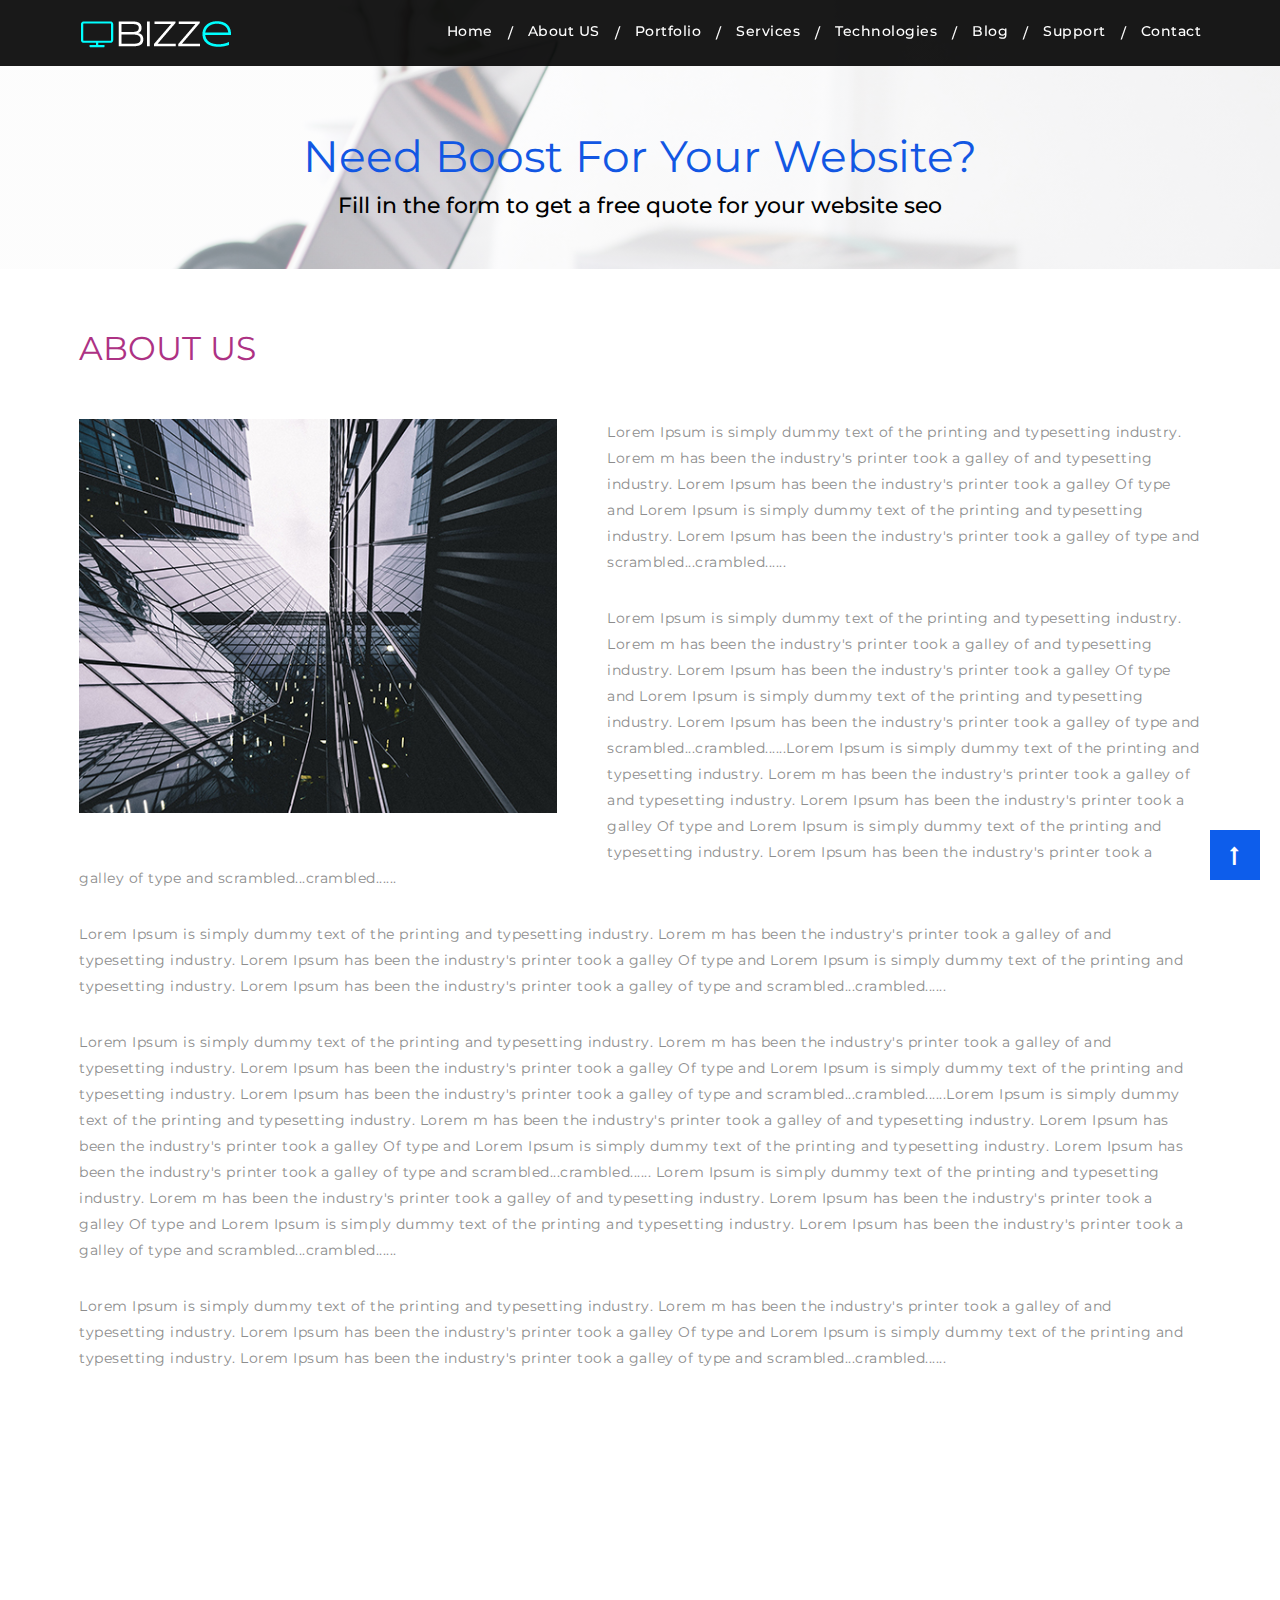
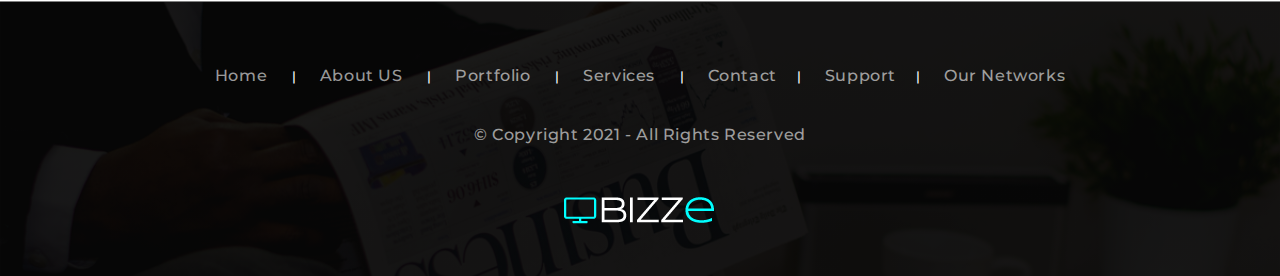
<file: about.html>
<!doctype html>
<html lang="en">

<head>
    <!-- Required meta tags -->
    <meta charset="utf-8">
    <meta name="viewport" content="width=device-width, initial-scale=1, shrink-to-fit=no">
    <meta name="description" content="">
    <meta name="author" content="">
    <title>Service-Company-Website</title>
    <!-- Bootstrap CSS -->
    <link rel="stylesheet" href="https://maxcdn.bootstrapcdn.com/bootstrap/4.0.0/css/bootstrap.min.css" integrity="sha384-Gn5384xqQ1aoWXA+058RXPxPg6fy4IWvTNh0E263XmFcJlSAwiGgFAW/dAiS6JXm" crossorigin="anonymous">
    <link rel="stylesheet" href="https://cdnjs.cloudflare.com/ajax/libs/font-awesome/4.7.0/css/font-awesome.min.css">
    <link href="https://fonts.googleapis.com/css?family=Montserrat:100,200,300,400,500,600,700|Playfair+Display:400,700,900" rel="stylesheet">
    <link href="https://fonts.googleapis.com/css?family=Changa+One|Montserrat:100,100i,200,200i,300,300i,400,400i,500,600,700,800" rel="stylesheet">
    <link rel="stylesheet" href="http://cdnjs.cloudflare.com/ajax/libs/font-awesome/4.1.0/css/font-awesome.min.css" />
    <link rel="stylesheet" href="css/animate.css">
    <link rel="stylesheet" href="css/main.css">

</head>

<body>
    <!-- Nav-bar -->
    <nav class="navbar navbar-expand-md navbar-dark fixed-top">
        <div class="gradient"></div>
        <!-- Container -->
        <div class="container">
            <a class="navbar-brand" href="index.html">
                <img src="images/logo.png" alt="">
            </a>
            <button class="navbar-toggler" type="button" data-toggle="collapse" data-target="#navbarCollapse" aria-controls="navbarCollapse" aria-expanded="false" aria-label="Toggle navigation">
              <span><i class="fa fa-align-right" aria-hidden="true"></i></span>
            </button>
            <div class="collapse navbar-collapse" id="navbarCollapse">
                <ul class="navbar-nav ml-auto">
                    <li class="nav-item active">
                        <a class="nav-link" href="index.html">Home <span class="sr-only">(current)</span></a>
                    </li>
                    <li class="hidden">/</li>
                    <li class="nav-item">
                        <a class="nav-link" href="about.html">About US</a>
                    </li>
                    <li class="hidden">/</li>
                    <li class="nav-item">
                        <a class="nav-link" href="portfolio.html">Portfolio</a>
                    </li>
                    <li class="hidden">/</li>
                    <li class="nav-item">
                        <a class="nav-link" href="services.html">Services</a>
                    </li>
                    <li class="hidden">/</li>
                    <li class="nav-item">
                        <a class="nav-link" href="technology.html">Technologies</a>
                    </li>
                    <li class="hidden">/</li>
                    <li class="nav-item">
                        <a class="nav-link" href="blog.html">blog</a>
                    </li>
                    <li class="hidden">/</li>
                    <li class="nav-item">
                        <a class="nav-link" href="support.html">Support</a>
                    </li>
                    <li class="hidden">/</li>
                    <li class="nav-item">
                        <a class="nav-link" href="contact.html">Contact</a>
                    </li>
                </ul>
            </div>
        </div>
        <!-- /. Container -->
    </nav>

    <div class="another">
        <div class="gradient"></div>
        <div class="container">
            <div class="row">
                <div class="col-md-12">
                    <h1 data-aos="fade-right" data-aos-duration="500">Need Boost For Your Website?</h1>
                    <h2 data-aos="fade-left" data-aos-duration="500">Fill in the form to get a free quote for your website seo</h2>
                </div>
            </div>
        </div>
    </div>
    <!-- About Section Start -->
    <div id="about-us">
        <div class="container">
            <div class="row">
                <div class="col-md-12">
                    <h3>About us</h3>
                    <img src="images/about.jpg" alt="about-bg" class="thumbnail image">
                    <p>Lorem Ipsum is simply dummy text of the printing and typesetting industry. Lorem m has been the industry's printer took a galley of and typesetting industry. Lorem Ipsum has been the industry's printer took a galley Of type and Lorem Ipsum is simply dummy text of the printing and typesetting industry. Lorem Ipsum has been the industry's printer took a galley of type and scrambled...crambled......</p>
                    <p>Lorem Ipsum is simply dummy text of the printing and typesetting industry. Lorem m has been the industry's printer took a galley of and typesetting industry. Lorem Ipsum has been the industry's printer took a galley Of type and Lorem Ipsum is simply dummy text of the printing and typesetting industry. Lorem Ipsum has been the industry's printer took a galley of type and scrambled...crambled......Lorem Ipsum is simply dummy text of the printing and typesetting industry. Lorem m has been the industry's printer took a galley of and typesetting industry. Lorem Ipsum has been the industry's printer took a galley Of type and Lorem Ipsum is simply dummy text of the printing and typesetting industry. Lorem Ipsum has been the industry's printer took a galley of type and scrambled...crambled......</p>
                    <p>Lorem Ipsum is simply dummy text of the printing and typesetting industry. Lorem m has been the industry's printer took a galley of and typesetting industry. Lorem Ipsum has been the industry's printer took a galley Of type and Lorem Ipsum is simply dummy text of the printing and typesetting industry. Lorem Ipsum has been the industry's printer took a galley of type and scrambled...crambled......</p>
                    <p>Lorem Ipsum is simply dummy text of the printing and typesetting industry. Lorem m has been the industry's printer took a galley of and typesetting industry. Lorem Ipsum has been the industry's printer took a galley Of type and Lorem Ipsum is simply dummy text of the printing and typesetting industry. Lorem Ipsum has been the industry's printer took a galley of type and scrambled...crambled......Lorem Ipsum is simply dummy text of the printing and typesetting industry. Lorem m has been the industry's printer took a galley of and typesetting industry. Lorem Ipsum has been the industry's printer took a galley Of type and Lorem Ipsum is simply dummy text of the printing and typesetting industry. Lorem Ipsum has been the industry's printer took a galley of type and scrambled...crambled...... Lorem Ipsum is simply dummy text of the printing and typesetting industry. Lorem m has been the industry's printer took a galley of and typesetting industry. Lorem Ipsum has been the industry's printer took a galley Of type and Lorem Ipsum is simply dummy text of the printing and typesetting industry. Lorem Ipsum has been the industry's printer took a galley of type and scrambled...crambled......</p>
                    <p>Lorem Ipsum is simply dummy text of the printing and typesetting industry. Lorem m has been the industry's printer took a galley of and typesetting industry. Lorem Ipsum has been the industry's printer took a galley Of type and Lorem Ipsum is simply dummy text of the printing and typesetting industry. Lorem Ipsum has been the industry's printer took a galley of type and scrambled...crambled......</p>
                </div>
            </div>
        </div>
    </div>
    <!-- About Section End -->

    <!-- Footer -->
    <footer class="page-footer">
        <div class="gradient"></div>
        <!-- Footer Links -->
        <!-- Container -->
        <div class="container">

            <!-- Grid row-->
            <div class="row text-center d-flex justify-content-center">

                <!-- Grid column -->
                <div class="col-md-12">
                    <ul>
                        <li><a href="index.html">Home </a></li>
                        <li><a href="index.html">About US </a></li>
                        <li><a href="portfolio.html">Portfolio </a></li>
                        <li><a href="services.html">Services </a></li>
                        <li><a href="contact.html">Contact</a></li>
                        <li><a href="support.html">Support</a></li>
                        <li><a href="technology.html">Our  Networks</a></li>
                    </ul>
                </div>
                <!-- Grid column -->

            </div>
            <!-- Grid row-->

            <!-- Footer Links -->
            <div class="row text-center">
                <!-- Copyright -->
                <div class="col-md-12 footer-copyright">
                    <p>© Copyright 2021 - All Rights Reserved</p>
                </div>
                <!-- Copyright -->
            </div>

            <!-- Grid row-->
            <div class="row d-flex text-center justify-content-center">

                <!-- Grid column -->
                <div class="col-md-8 col-12">
                    <a href="index.html"><img src="images/logo.png" alt="footer-logo"></a>
                </div>
                <!-- Grid column -->

            </div>
            <!-- Grid row-->
        </div>
        <!-- /. Container -->
    </footer>
    <!-- Footer -->


    <!-- Return to Top -->
    <a href="javascript:" id="return-to-top"><i class="fa fa-long-arrow-up" aria-hidden="true"></i></a>

    <!-- jQuery first, then Popper.js, then Bootstrap JS -->
    <script src="https://ajax.googleapis.com/ajax/libs/jquery/3.3.1/jquery.min.js"></script>
    <script src="https://ajax.googleapis.com/ajax/libs/jquery/3.3.1/jquery.min.js"></script>
    <script src="https://cdnjs.cloudflare.com/ajax/libs/popper.js/1.12.9/umd/popper.min.js" integrity="sha384-ApNbgh9B+Y1QKtv3Rn7W3mgPxhU9K/ScQsAP7hUibX39j7fakFPskvXusvfa0b4Q" crossorigin="anonymous"></script>
    <script src="https://maxcdn.bootstrapcdn.com/bootstrap/4.0.0/js/bootstrap.min.js" integrity="sha384-JZR6Spejh4U02d8jOt6vLEHfe/JQGiRRSQQxSfFWpi1MquVdAyjUar5+76PVCmYl" crossorigin="anonymous"></script>
    <!-- Custom JavaScript -->
    <script src="js/animate.js"></script>
    <script src="js/custom.js"></script>

</body>

</html>
</file>
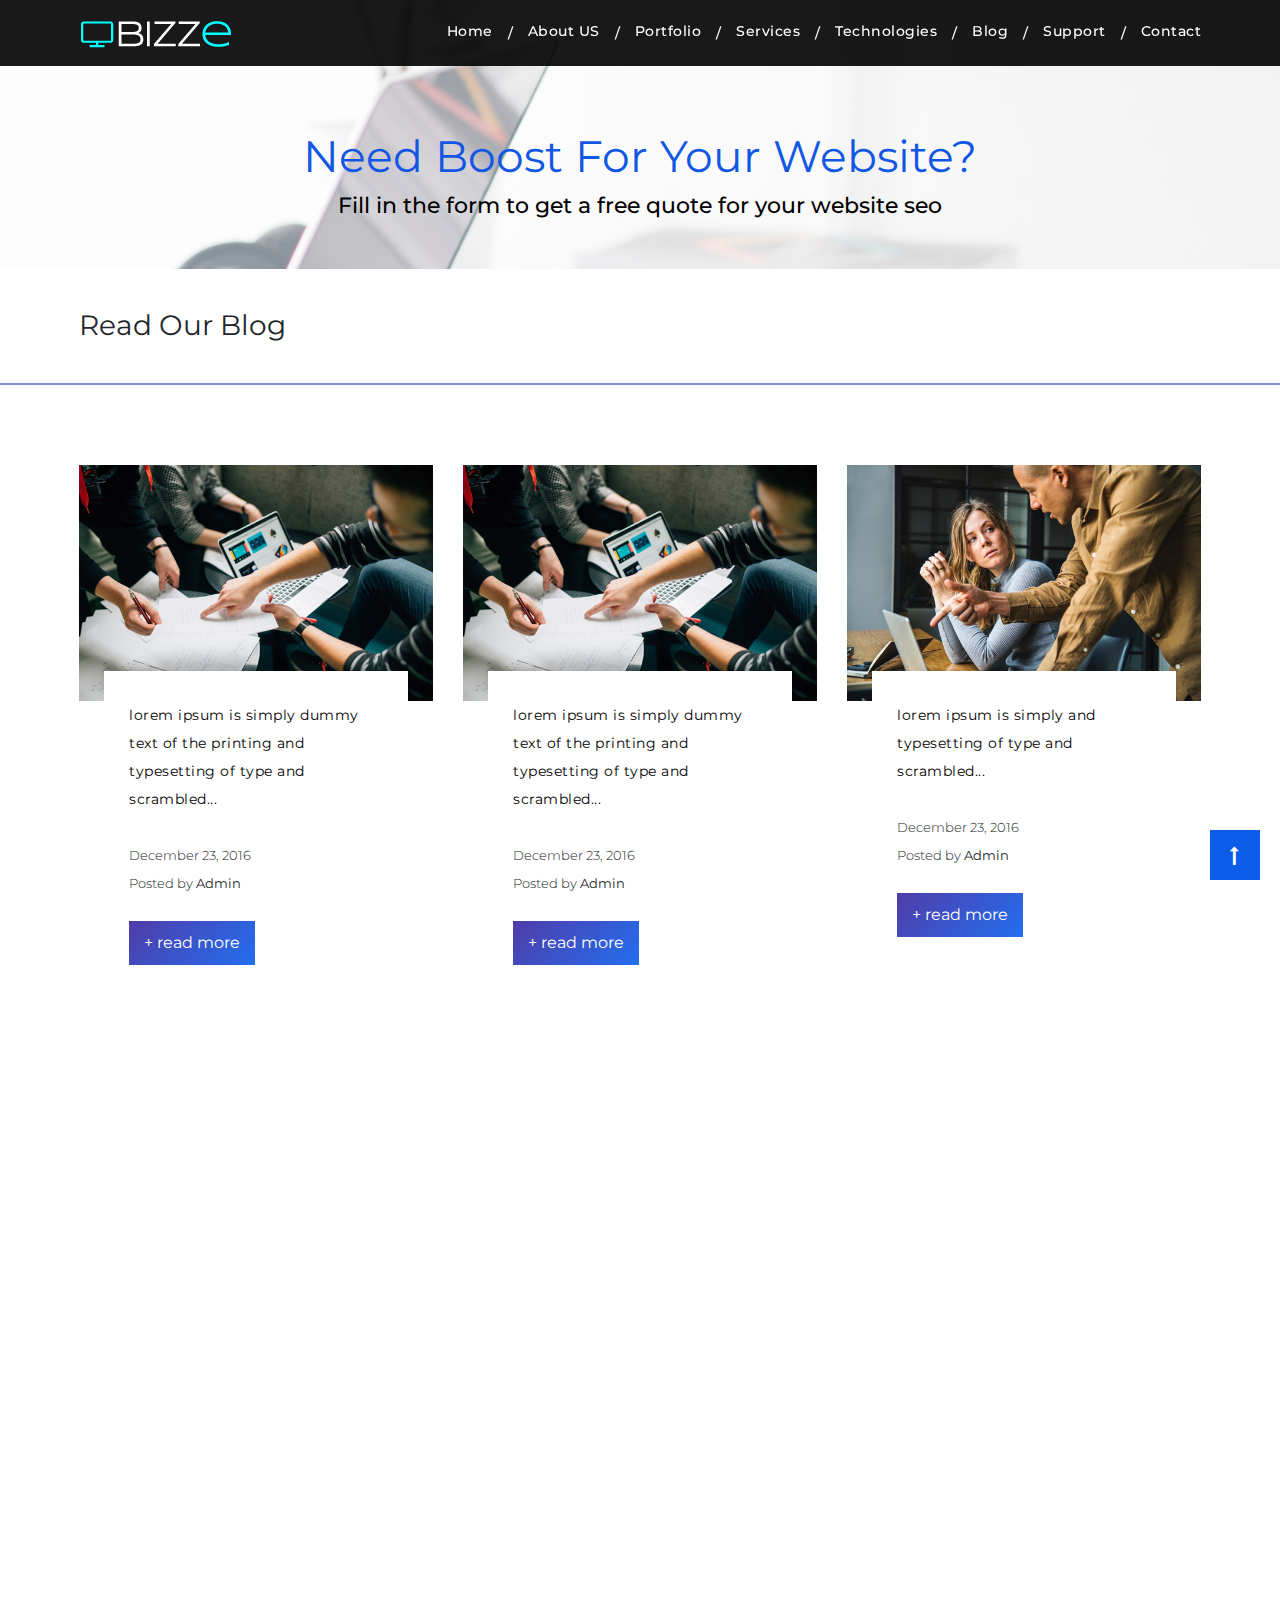
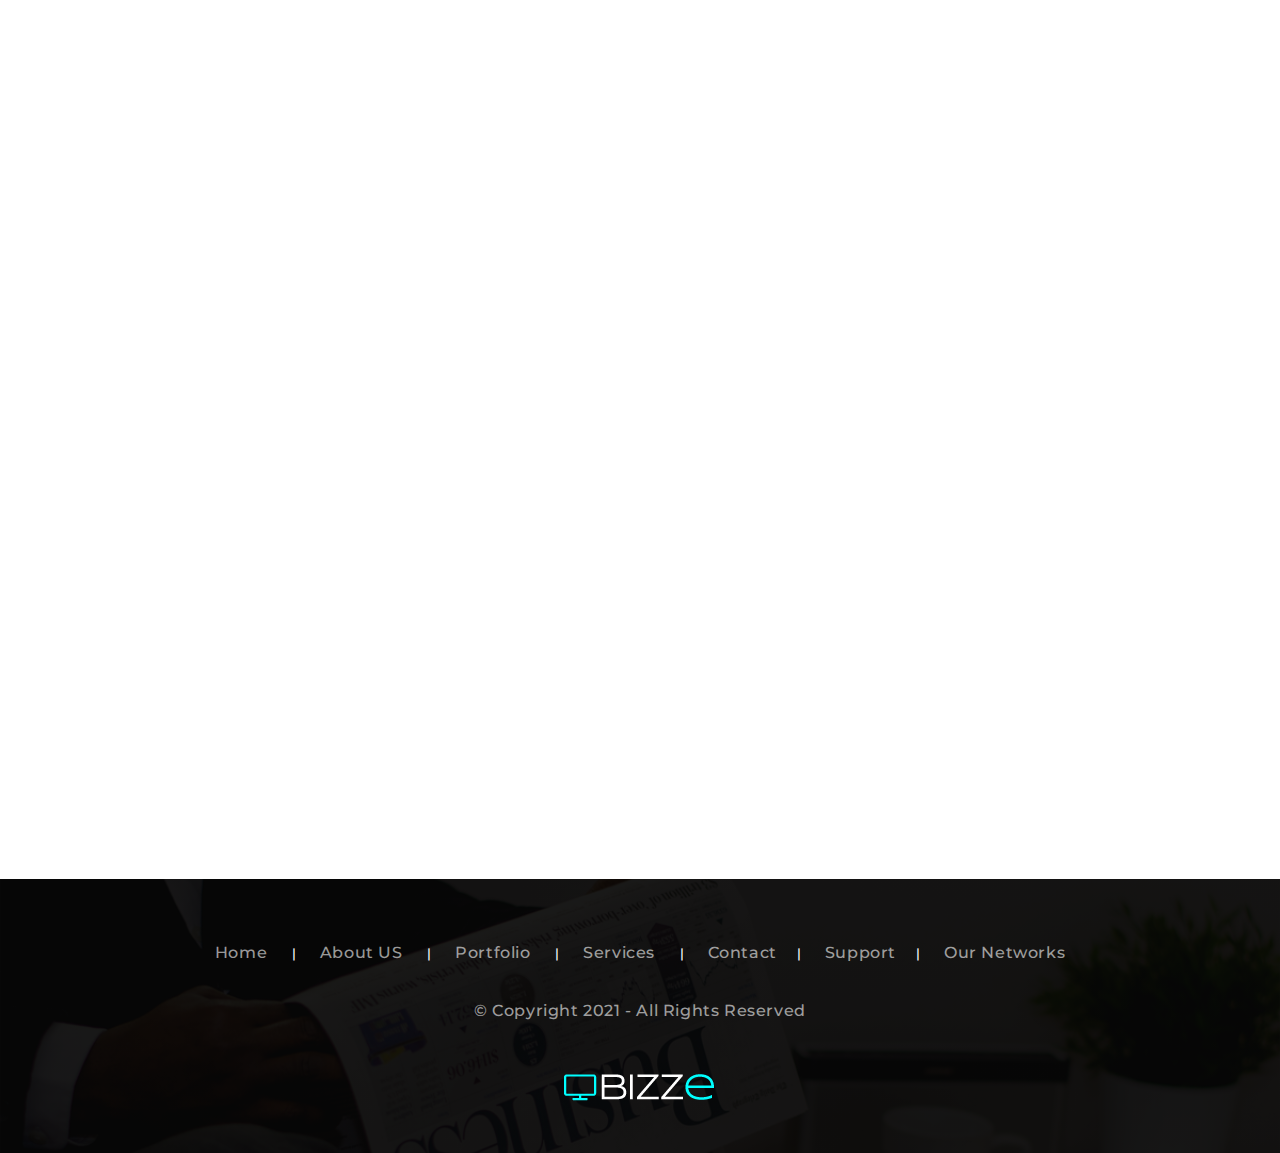
<file: blog.html>
<!doctype html>
<html lang="en">

<head>
    <!-- Required meta tags -->
    <meta charset="utf-8">
    <meta name="viewport" content="width=device-width, initial-scale=1, shrink-to-fit=no">
    <meta name="description" content="">
    <meta name="author" content="">
    <title>Service-Company-Website</title>
    <!-- Bootstrap CSS -->
    <link rel="stylesheet" href="https://maxcdn.bootstrapcdn.com/bootstrap/4.0.0/css/bootstrap.min.css" integrity="sha384-Gn5384xqQ1aoWXA+058RXPxPg6fy4IWvTNh0E263XmFcJlSAwiGgFAW/dAiS6JXm" crossorigin="anonymous">
    <link rel="stylesheet" href="https://cdnjs.cloudflare.com/ajax/libs/font-awesome/4.7.0/css/font-awesome.min.css">
    <link href="https://fonts.googleapis.com/css?family=Montserrat:100,200,300,400,500,600,700|Playfair+Display:400,700,900" rel="stylesheet">
    <link href="https://fonts.googleapis.com/css?family=Changa+One|Montserrat:100,100i,200,200i,300,300i,400,400i,500,600,700,800" rel="stylesheet">
    <link rel="stylesheet" href="http://cdnjs.cloudflare.com/ajax/libs/font-awesome/4.1.0/css/font-awesome.min.css" />
    <link rel="stylesheet" href="css/animate.css">
    <link rel="stylesheet" href="css/main.css">

</head>

<body>
    <!-- Nav-bar -->
    <nav class="navbar navbar-expand-md navbar-dark fixed-top">
        <div class="gradient"></div>
        <!-- Container -->
        <div class="container">
            <a class="navbar-brand" href="index.html">
                <img src="images/logo.png" alt="">
            </a>
            <button class="navbar-toggler" type="button" data-toggle="collapse" data-target="#navbarCollapse" aria-controls="navbarCollapse" aria-expanded="false" aria-label="Toggle navigation">
              <span><i class="fa fa-align-right" aria-hidden="true"></i></span>
            </button>
            <div class="collapse navbar-collapse" id="navbarCollapse">
                <ul class="navbar-nav ml-auto">
                    <li class="nav-item active">
                        <a class="nav-link" href="index.html">Home <span class="sr-only">(current)</span></a>
                    </li>
                    <li class="hidden">/</li>
                    <li class="nav-item">
                        <a class="nav-link" href="about.html">About US</a>
                    </li>
                    <li class="hidden">/</li>
                    <li class="nav-item">
                        <a class="nav-link" href="portfolio.html">Portfolio</a>
                    </li>
                    <li class="hidden">/</li>
                    <li class="nav-item">
                        <a class="nav-link" href="services.html">Services</a>
                    </li>
                    <li class="hidden">/</li>
                    <li class="nav-item">
                        <a class="nav-link" href="technology.html">Technologies</a>
                    </li>
                    <li class="hidden">/</li>
                    <li class="nav-item">
                        <a class="nav-link" href="blog.html">blog</a>
                    </li>
                    <li class="hidden">/</li>
                    <li class="nav-item">
                        <a class="nav-link" href="support.html">Support</a>
                    </li>
                    <li class="hidden">/</li>
                    <li class="nav-item">
                        <a class="nav-link" href="contact.html">Contact</a>
                    </li>
                </ul>
            </div>
        </div>
        <!-- /. Container -->
    </nav>

    <div class="another">
        <div class="gradient"></div>
        <div class="container">
            <div class="row">
                <div class="col-md-12">
                    <h1 data-aos="fade-right" data-aos-duration="500">Need Boost For Your Website?</h1>
                    <h2 data-aos="fade-left" data-aos-duration="500">Fill in the form to get a free quote for your website seo</h2>
                </div>
            </div>
        </div>
    </div>

    <!-- Blog-page-Section -->
    <section class="blog-page">
        <div class="blogs-home blog-inside common-heading-2">
            <div class="container">
                <h2>Read Our Blog</h2>
            </div>
            <hr/>
            <!-- Container -->
            <div class="container">
                <div class="row" data-aos="fade-right" data-aos-duration="500">
                    <div class="col-md-4">
                        <div class="blog-list">
                            <a href="blog_single.html" class="image">
                                <img src="images/blog-img-1.png" alt="" />
                            </a>
                            <div class="bottom-details">
                                <p><a href="blog_single.html">Lorem Ipsum is simply dummy text of the printing and typesetting of type and scrambled...</a></p>
                                <div class="post-details">
                                    <span>December 23, 2016</span>
                                    <span>Posted by <b>Admin</b></span>
                                </div>
                                <a href="blog_single.html">+ Read more</a>
                            </div>
                        </div>
                    </div>
                    <div class="col-md-4">
                        <div class="blog-list">
                            <a href="blog_single.html" class="image">
                                <img src="images/blog-img-1.png" alt="" />
                            </a>
                            <div class="bottom-details">
                                <p><a href="blog_single.html">Lorem Ipsum is simply dummy text of the printing and typesetting of type and scrambled...</a></p>
                                <div class="post-details">
                                    <span>December 23, 2016</span>
                                    <span>Posted by <b>Admin</b></span>
                                </div>
                                <a href="blog_single.html">+ Read more</a>
                            </div>
                        </div>
                    </div>
                    <div class="col-md-4">
                        <div class="blog-list">
                            <a href="blog_single.html" class="image">
                                <img src="images/blog-img-2.png" alt="" />
                            </a>
                            <div class="bottom-details">
                                <p><a href="blog_single.html">Lorem Ipsum is simply and typesetting of type and scrambled...</a></p>
                                <div class="post-details">
                                    <span>December 23, 2016</span>
                                    <span>Posted by <b>Admin</b></span>
                                </div>
                                <a href="blog_single.html">+ Read more</a>
                            </div>
                        </div>
                    </div>
                </div>
                <div class="row" data-aos="fade-left" data-aos-duration="500">
                    <div class="col-md-4">
                        <div class="blog-list">
                            <a href="blog_single.html" class="image">
                                <img src="images/blog-img-1.png" alt="" />
                            </a>
                            <div class="bottom-details">
                                <p><a href="blog_single.html">Lorem Ipsum is simply dummy text of the printing and typesetting of type and scrambled...</a></p>
                                <div class="post-details">
                                    <span>December 23, 2016</span>
                                    <span>Posted by <b>Admin</b></span>
                                </div>
                                <a href="blog_single.html">+ Read more</a>
                            </div>
                        </div>
                    </div>
                    <div class="col-md-4">
                        <div class="blog-list">
                            <a href="blog_single.html" class="image">
                                <img src="images/blog-img-1.png" alt="" />
                            </a>
                            <div class="bottom-details">
                                <p><a href="blog_single.html">Lorem Ipsum is simply dummy text of the printing and typesetting of type and scrambled...</a></p>
                                <div class="post-details">
                                    <span>December 23, 2016</span>
                                    <span>Posted by <b>Admin</b></span>
                                </div>
                                <a href="blog_single.html">+ Read more</a>
                            </div>
                        </div>
                    </div>
                    <div class="col-md-4">
                        <div class="blog-list">
                            <a href="blog_single.html" class="image">
                                <img src="images/blog-img-2.png" alt="" />
                            </a>
                            <div class="bottom-details">
                                <p><a href="blog_single.html">Lorem Ipsum is simply and typesetting of type and scrambled...</a></p>
                                <div class="post-details">
                                    <span>December 23, 2016</span>
                                    <span>Posted by <b>Admin</b></span>
                                </div>
                                <a href="blog_single.html">+ Read more</a>
                            </div>
                        </div>
                    </div>
                </div>
                <div class="row" data-aos="fade-right" data-aos-duration="500">
                    <div class="col-md-4">
                        <div class="blog-list">
                            <a href="blog_single.html" class="image">
                                <img src="images/blog-img-1.png" alt="" />
                            </a>
                            <div class="bottom-details">
                                <p><a href="blog_single.html">Lorem Ipsum is simply dummy text of the printing and typesetting of type and scrambled...</a></p>
                                <div class="post-details">
                                    <span>December 23, 2016</span>
                                    <span>Posted by <b>Admin</b></span>
                                </div>
                                <a href="blog_single.html">+ Read more</a>
                            </div>
                        </div>
                    </div>
                    <div class="col-md-4">
                        <div class="blog-list">
                            <a href="blog_single.html" class="image">
                                <img src="images/blog-img-1.png" alt="" />
                            </a>
                            <div class="bottom-details">
                                <p><a href="blog_single.html">Lorem Ipsum is simply dummy text of the printing and typesetting of type and scrambled...</a></p>
                                <div class="post-details">
                                    <span>December 23, 2016</span>
                                    <span>Posted by <b>Admin</b></span>
                                </div>
                                <a class="btn-readmore" href="blog_single.html">+ Read more</a>
                            </div>
                        </div>
                    </div>
                    <div class="col-md-4">
                        <div class="blog-list">
                            <a href="blog_single.html" class="image">
                                <img src="images/blog-img-2.png" alt="" />
                            </a>
                            <div class="bottom-details">
                                <p><a href="blog_single.html">Lorem Ipsum is simply and typesetting of type and scrambled...</a></p>
                                <div class="post-details">
                                    <span>December 23, 2016</span>
                                    <span>Posted by <b>Admin</b></span>
                                </div>
                                <a href="blog_single.html">+ Read more</a>
                            </div>
                        </div>
                    </div>
                </div>
                <div class="more-button" data-aos="fade-up" data-aos-duration="500">
                    <a href="blog.html" class="btn btn-primary btn-lg">Previous  Page</a>
                    <a href="blog.html" class="btn btn-secondary btn-lg">Next  Page</a>
                </div>
            </div>
            <!-- /. Container -->
        </div>
    </section>

    <!-- Footer -->
    <footer class="page-footer">
        <div class="gradient"></div>
        <!-- Footer Links -->
        <!-- Container -->
        <div class="container">

            <!-- Grid row-->
            <div class="row text-center d-flex justify-content-center">

                <!-- Grid column -->
                <div class="col-md-12">
                    <ul>
                        <li><a href="index.html">Home </a></li>
                        <li><a href="index.html">About US </a></li>
                        <li><a href="portfolio.html">Portfolio </a></li>
                        <li><a href="services.html">Services </a></li>
                        <li><a href="contact.html">Contact</a></li>
                        <li><a href="support.html">Support</a></li>
                        <li><a href="technology.html">Our  Networks</a></li>
                    </ul>
                </div>
                <!-- Grid column -->

            </div>
            <!-- Grid row-->

            <!-- Footer Links -->
            <div class="row text-center">
                <!-- Copyright -->
                <div class="col-md-12 footer-copyright">
                    <p>© Copyright 2021 - All Rights Reserved</p>
                </div>
                <!-- Copyright -->
            </div>

            <!-- Grid row-->
            <div class="row d-flex text-center justify-content-center">

                <!-- Grid column -->
                <div class="col-md-8 col-12">
                    <a href="index.html"><img src="images/logo.png" alt="footer-logo"></a>
                </div>
                <!-- Grid column -->

            </div>
            <!-- Grid row-->
        </div>
        <!-- /. Container -->
    </footer>
    <!-- Footer -->


    <!-- Return to Top -->
    <a href="javascript:" id="return-to-top"><i class="fa fa-long-arrow-up" aria-hidden="true"></i></a>

    <!-- jQuery first, then Popper.js, then Bootstrap JS -->
    <script src="https://ajax.googleapis.com/ajax/libs/jquery/3.3.1/jquery.min.js"></script>
    <script src="https://ajax.googleapis.com/ajax/libs/jquery/3.3.1/jquery.min.js"></script>
    <script src="https://cdnjs.cloudflare.com/ajax/libs/popper.js/1.12.9/umd/popper.min.js" integrity="sha384-ApNbgh9B+Y1QKtv3Rn7W3mgPxhU9K/ScQsAP7hUibX39j7fakFPskvXusvfa0b4Q" crossorigin="anonymous"></script>
    <script src="https://maxcdn.bootstrapcdn.com/bootstrap/4.0.0/js/bootstrap.min.js" integrity="sha384-JZR6Spejh4U02d8jOt6vLEHfe/JQGiRRSQQxSfFWpi1MquVdAyjUar5+76PVCmYl" crossorigin="anonymous"></script>
    <!-- Custom JavaScript -->
    <script src="js/animate.js"></script>
    <script src="js/custom.js"></script>

</body>

</html>
</file>
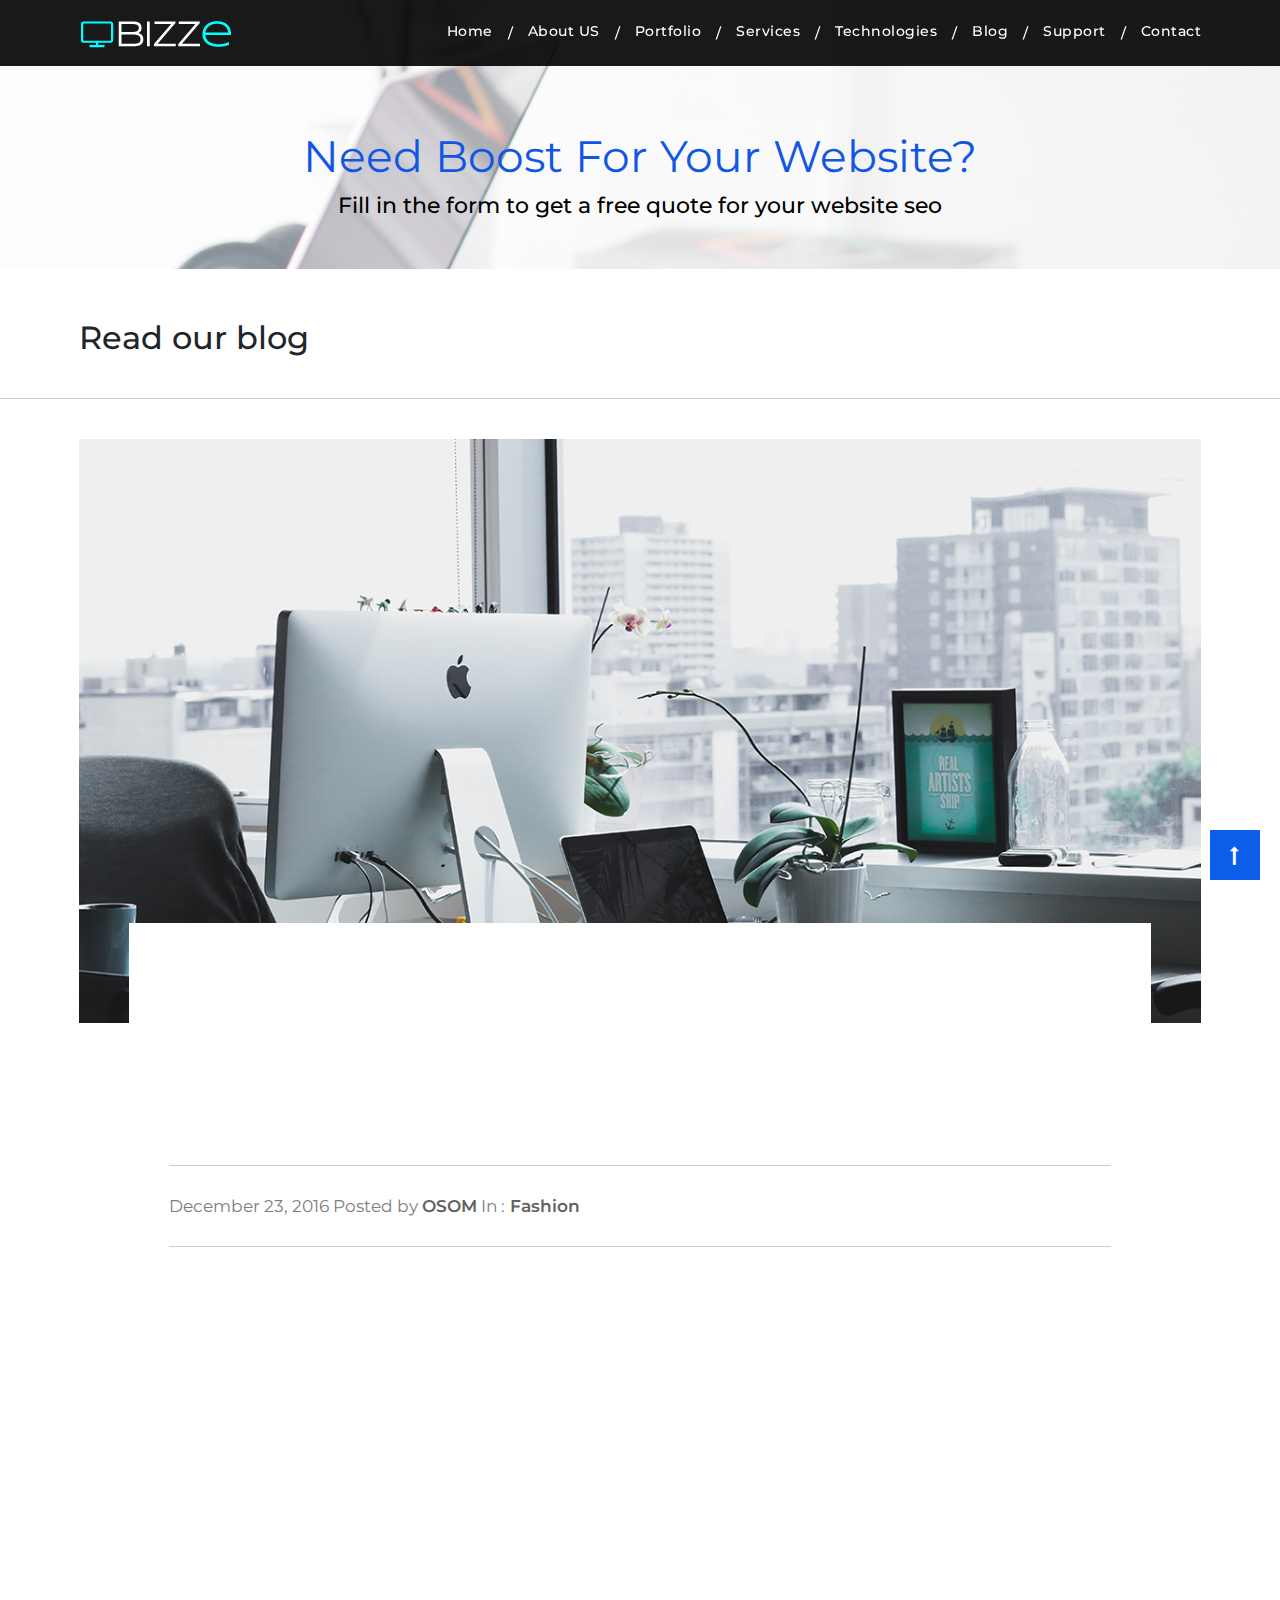
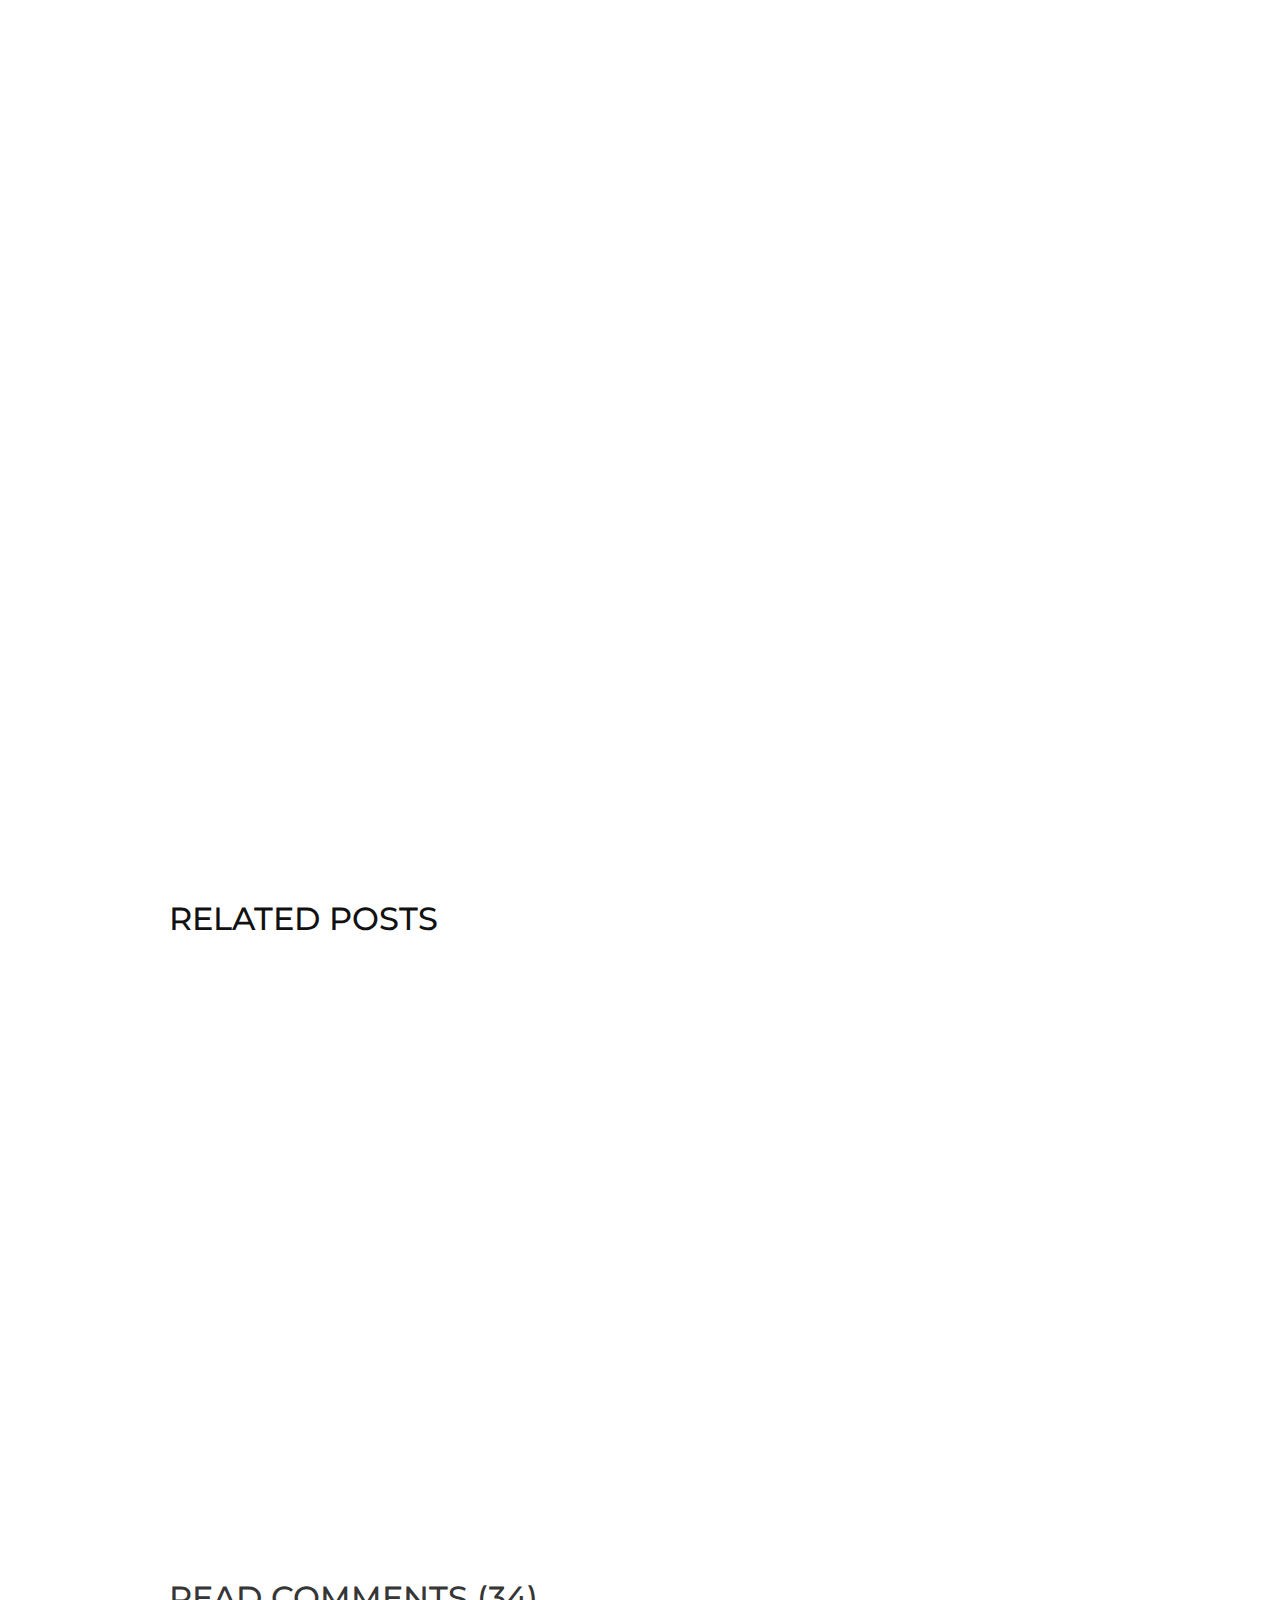
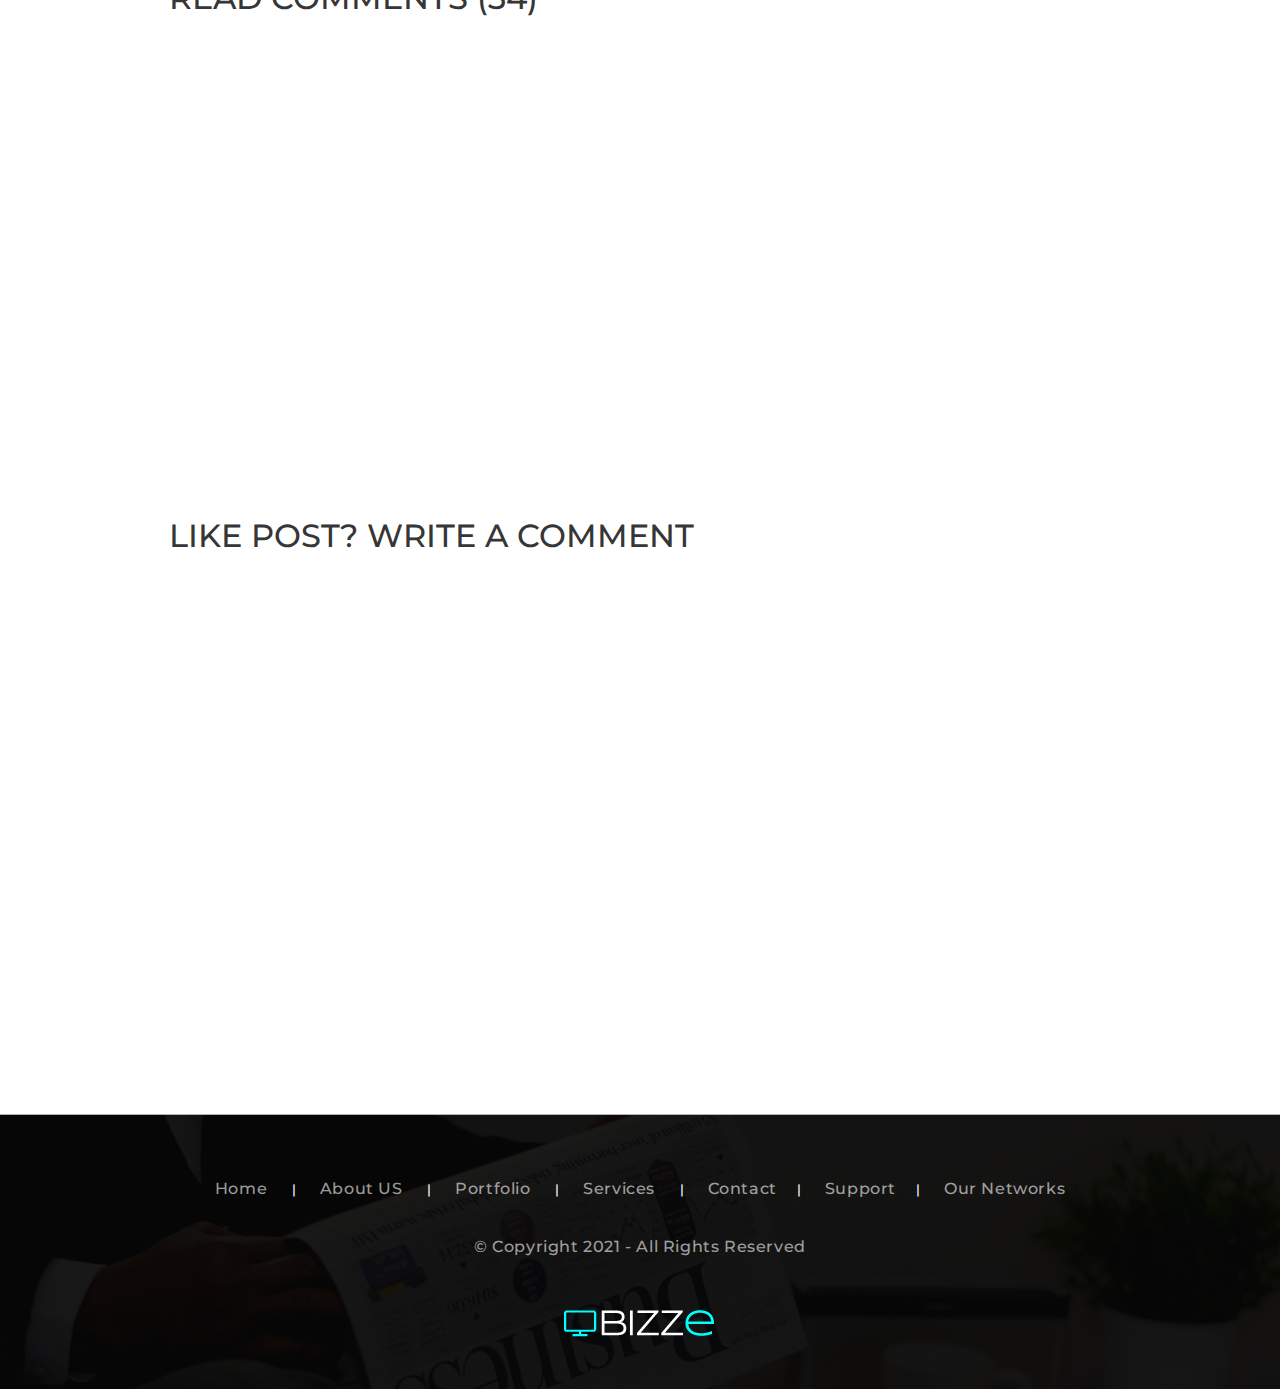
<file: blog_single.html>
<!doctype html>
<html lang="en">

<head>
    <!-- Required meta tags -->
    <meta charset="utf-8">
    <meta name="viewport" content="width=device-width, initial-scale=1, shrink-to-fit=no">
    <meta name="description" content="">
    <meta name="author" content="">
    <title>Service-Company-Website</title>
    <!-- Bootstrap CSS -->
    <link rel="stylesheet" href="https://maxcdn.bootstrapcdn.com/bootstrap/4.0.0/css/bootstrap.min.css" integrity="sha384-Gn5384xqQ1aoWXA+058RXPxPg6fy4IWvTNh0E263XmFcJlSAwiGgFAW/dAiS6JXm" crossorigin="anonymous">
    <link rel="stylesheet" href="https://cdnjs.cloudflare.com/ajax/libs/font-awesome/4.7.0/css/font-awesome.min.css">
    <link href="https://fonts.googleapis.com/css?family=Montserrat:100,200,300,400,500,600,700|Playfair+Display:400,700,900" rel="stylesheet">
    <link href="https://fonts.googleapis.com/css?family=Changa+One|Montserrat:100,100i,200,200i,300,300i,400,400i,500,600,700,800" rel="stylesheet">
    <link rel="stylesheet" href="http://cdnjs.cloudflare.com/ajax/libs/font-awesome/4.1.0/css/font-awesome.min.css" />
    <link rel="stylesheet" href="css/animate.css">
    <link rel="stylesheet" href="css/main.css">

</head>

<body>
    <!-- Nav-bar -->
    <nav class="navbar navbar-expand-md navbar-dark fixed-top">
        <div class="gradient"></div>
        <!-- Container -->
        <div class="container">
            <a class="navbar-brand" href="index.html">
                <img src="images/logo.png" alt="">
            </a>
            <button class="navbar-toggler" type="button" data-toggle="collapse" data-target="#navbarCollapse" aria-controls="navbarCollapse" aria-expanded="false" aria-label="Toggle navigation">
              <span><i class="fa fa-align-right" aria-hidden="true"></i></span>
            </button>
            <div class="collapse navbar-collapse" id="navbarCollapse">
                <ul class="navbar-nav ml-auto">
                    <li class="nav-item active">
                        <a class="nav-link" href="index.html">Home <span class="sr-only">(current)</span></a>
                    </li>
                    <li class="hidden">/</li>
                    <li class="nav-item">
                        <a class="nav-link" href="about.html">About US</a>
                    </li>
                    <li class="hidden">/</li>
                    <li class="nav-item">
                        <a class="nav-link" href="portfolio.html">Portfolio</a>
                    </li>
                    <li class="hidden">/</li>
                    <li class="nav-item">
                        <a class="nav-link" href="services.html">Services</a>
                    </li>
                    <li class="hidden">/</li>
                    <li class="nav-item">
                        <a class="nav-link" href="technology.html">Technologies</a>
                    </li>
                    <li class="hidden">/</li>
                    <li class="nav-item">
                        <a class="nav-link" href="blog.html">blog</a>
                    </li>
                    <li class="hidden">/</li>
                    <li class="nav-item">
                        <a class="nav-link" href="support.html">Support</a>
                    </li>
                    <li class="hidden">/</li>
                    <li class="nav-item">
                        <a class="nav-link" href="contact.html">Contact</a>
                    </li>
                </ul>
            </div>
        </div>
        <!-- /. Container -->
    </nav>

    <div class="another">
        <div class="gradient"></div>
        <div class="container">
            <div class="row">
                <div class="col-md-12">
                    <h1 data-aos="fade-right" data-aos-duration="500">Need Boost For Your Website?</h1>
                    <h2 data-aos="fade-left" data-aos-duration="500">Fill in the form to get a free quote for your website seo</h2>
                </div>
            </div>
        </div>
    </div>

    <!-- blog-single Section Start -->
    <div id="blog-single">
        <div class="container">
            <h2 class="heading4" data-aos="fade-left" data-aos-delay="300">Read our blog</h2>
        </div>
        <hr/>
        <div class="container">
            <div class="row">
                <div class="col-12">
                    <figure style="padding-top: 40px;">
                        <img class="image" src="images/Portfolio-8.jpg" alt="The Pulpit Rock">
                    </figure>
                </div>
            </div>
            <div class="main-content">
                <div class="row">
                    <div class="col-md-12 main-heading" data-aos="fade-up" data-aos-duration="300">
                        <h2>Lorem Ipsum is simply dummy text of the printing and for that os typesetting of type and scrambled...</h2>
                    </div>
                </div>
                <hr>
                <div class="row">
                    <div class="col-12 col-sm-12">
                        <h4>December 23, 2016 Posted by <span style="color: #3a3a3a">OSOM</span> In :<span style="color: #3a3a3a"> Fashion</span></h4>
                    </div>
                </div>
                <hr>
                <div class="row">
                    <div class="col-md-12" data-aos="fade-up" data-aos-delay="500">
                        <div class="inner-contant">
                            <p>Welcome to my personal travel blog, i love to travel the globe, i have been to so many beautiful places and met interesting people around the world, this website is my mirror of life. </p>
                            <p>Welcome nal travel blog, i love to travel the globe, i have been to so <a href="#">many beautiful</a> Welcome to my personal travel blog, i love to travel the globe, i have been to so many beautiful places and met interes Welcom y personal travel blog, i love to travel the globe, i have been to so many beautiful places and met interesting people around the world, this website is my mirror of life.
                            </p>
                            <p class="pg3">Welcome to my personal travel blog, i love to travel the globe, i have been to so many beautiful...e world, this website is my mirror of life. Welcome to my personal travel blog, the globe, i have been to so many beautiful...</p>

                            <p class="spl-pg">Welcome to my personal travel blog, i love to travel the globe, i have been to so many beautiful places and met interesting people around the world, this website is my mirror of life. </p>
                            <p>Welcome nal travel blog, i love to travel the globe, i have been to so <a href="#">many beautiful</a> Welcome to my personal travel blog, i love to travel the globe, i have been to so many beautiful places and met interes Welcom y personal travel blog, i love to travel the globe, i have been to so many beautiful places and met interesting people around the world, this website is my mirror of life. </p>
                            <p>Welcome to my personal travel blog, i love to travel the globe, i have been to so many beautiful...e world, this website is my mirror of life. Welcome to my personal travel blog, the globe, i have been to so many beautiful....</p>

                            <p>Welcome to my personal travel blog, i love to travel the globe, i have been to so many beautiful places and met interesting people around the world, this website is my mirror of life. </p>

                            <p>Welcome to my personal travel blog, i love to travel the globe, i have been to so many beautiful...e world, this website is my mirror of life. Welcome to my personal travel blog, the globe, i have been to so many beautiful....</p>
                        </div>
                    </div>
                </div>
                <div class="more-blog">
                    <div class="heading3">
                        <h2>Related Posts</h2>
                    </div>
                    <div class="row" data-aos="fade-up" data-aos-duration="500">
                        <div class="col-md-4">
                            <div class="blog-list">
                                <a href="blog_single.html" class="image">
                                    <img src="images/blog-img-1.png" alt="" />
                                </a>
                                <div class="bottom-details">
                                    <p><a href="blog_single.html">Lorem Ipsum is simply dummy text of the printing and typesetting of type and scrambled...</a></p>
                                    <div class="post-details">
                                        <span>December 23, 2016</span>
                                        <span>Posted by <b>Admin</b></span>
                                    </div>
                                    <a href="blog_single.html">+ Read more</a>
                                </div>
                            </div>
                        </div>
                        <div class="col-md-4">
                            <div class="blog-list">
                                <a href="blog_single.html" class="image">
                                    <img src="images/blog-img-1.png" alt="" />
                                </a>
                                <div class="bottom-details">
                                    <p><a href="blog_single.html">Lorem Ipsum is simply dummy text of the printing and typesetting of type and scrambled...</a></p>
                                    <div class="post-details">
                                        <span>December 23, 2016</span>
                                        <span>Posted by <b>Admin</b></span>
                                    </div>
                                    <a href="blog_single.html">+ Read more</a>
                                </div>
                            </div>
                        </div>
                        <div class="col-md-4">
                            <div class="blog-list">
                                <a href="blog_single.html" class="image">
                                    <img src="images/blog-img-2.png" alt="" />
                                </a>
                                <div class="bottom-details">
                                    <p><a href="blog_single.html">Lorem Ipsum is simply and typesetting of type and scrambled...</a></p>
                                    <div class="post-details">
                                        <span>December 23, 2016</span>
                                        <span>Posted by <b>Admin</b></span>
                                    </div>
                                    <a href="blog_single.html">+ Read more</a>
                                </div>
                            </div>
                        </div>
                    </div>
                </div>
                <div class="post">
                    <div class="row">
                        <div class="col-sm-12">
                            <h2>READ COMMENTS (34)</h2>
                        </div>
                    </div>
                    <div class="row">
                        <div class="col-sm-12">
                            <div class="col1"  data-aos="fade-up" data-aos-duration="400">
                                <p><strong>Andrew Suzzane <span> - 12.06.2016</span></strong>Wow...Wow.....i really like the way you write the to the articles about your photography, they are really awesome thanks a lot for sharing.....</p>
                            </div>
                        </div>
                        <div class="col-sm-12">
                            <div class="col2"  data-aos="fade-up" data-aos-duration="600">
                                <p><strong>Andrew Suzzane <span> - 12.06.2016</span></strong>Wow...Wow.....i really like the way you write the to the articles about your photography, they are really awesome thanks a lot for sharing.....</p>
                            </div>
                        </div>
                    </div>
                </div>
                <div class="comment-box">
                    <div class="row">
                        <div class="col-sm-12">
                            <h2>Like post? Write a comment</h2>
                        </div>
                    </div>
                    <form>
                        <div class="row" data-aos="fade-up" data-aos-duration="800">
                            <div class="col-sm-5 col1">
                                <input type="text" class="form-control" placeholder="Enter your name" required>
                            </div>
                            <div class="col-sm-5 col1">
                                <input type="email" class="form-control" placeholder="Enter your email" required>
                            </div>
                            <div class="col-sm-10 col1">
                                <textarea class="form-control" name="message" placeholder="Type your message" rows="7" required></textarea>
                            </div>
                            <div class="col-sm-10 col1">
                                <button type="submit" class="btn btn-primary">Submit Comment</button>
                            </div>
                        </div>
                    </form>
                </div>
            </div>
        </div>
    </div>
    <!-- Blog_single Section End -->

    <!-- Footer -->
    <footer class="page-footer">
        <div class="gradient"></div>
        <!-- Footer Links -->
        <!-- Container -->
        <div class="container">

            <!-- Grid row-->
            <div class="row text-center d-flex justify-content-center">

                <!-- Grid column -->
                <div class="col-md-12">
                    <ul>
                        <li><a href="index.html">Home </a></li>
                        <li><a href="index.html">About US </a></li>
                        <li><a href="portfolio.html">Portfolio </a></li>
                        <li><a href="services.html">Services </a></li>
                        <li><a href="contact.html">Contact</a></li>
                        <li><a href="support.html">Support</a></li>
                        <li><a href="technology.html">Our  Networks</a></li>
                    </ul>
                </div>
                <!-- Grid column -->

            </div>
            <!-- Grid row-->

            <!-- Footer Links -->
            <div class="row text-center">
                <!-- Copyright -->
                <div class="col-md-12 footer-copyright">
                    <p>© Copyright 2021 - All Rights Reserved</p>
                </div>
                <!-- Copyright -->
            </div>

            <!-- Grid row-->
            <div class="row d-flex text-center justify-content-center">

                <!-- Grid column -->
                <div class="col-md-8 col-12">
                    <a href="index.html"><img src="images/logo.png" alt="footer-logo"></a>
                </div>
                <!-- Grid column -->

            </div>
            <!-- Grid row-->
        </div>
        <!-- /. Container -->
    </footer>
    <!-- Footer -->


    <!-- Return to Top -->
    <a href="javascript:" id="return-to-top"><i class="fa fa-long-arrow-up" aria-hidden="true"></i></a>

    <!-- jQuery first, then Popper.js, then Bootstrap JS -->
    <script src="https://ajax.googleapis.com/ajax/libs/jquery/3.3.1/jquery.min.js"></script>
    <script src="https://ajax.googleapis.com/ajax/libs/jquery/3.3.1/jquery.min.js"></script>
    <script src="https://cdnjs.cloudflare.com/ajax/libs/popper.js/1.12.9/umd/popper.min.js" integrity="sha384-ApNbgh9B+Y1QKtv3Rn7W3mgPxhU9K/ScQsAP7hUibX39j7fakFPskvXusvfa0b4Q" crossorigin="anonymous"></script>
    <script src="https://maxcdn.bootstrapcdn.com/bootstrap/4.0.0/js/bootstrap.min.js" integrity="sha384-JZR6Spejh4U02d8jOt6vLEHfe/JQGiRRSQQxSfFWpi1MquVdAyjUar5+76PVCmYl" crossorigin="anonymous"></script>
    <!-- Custom JavaScript -->
    <script src="js/animate.js"></script>
    <script src="js/custom.js"></script>

</body>

</html>
</file>
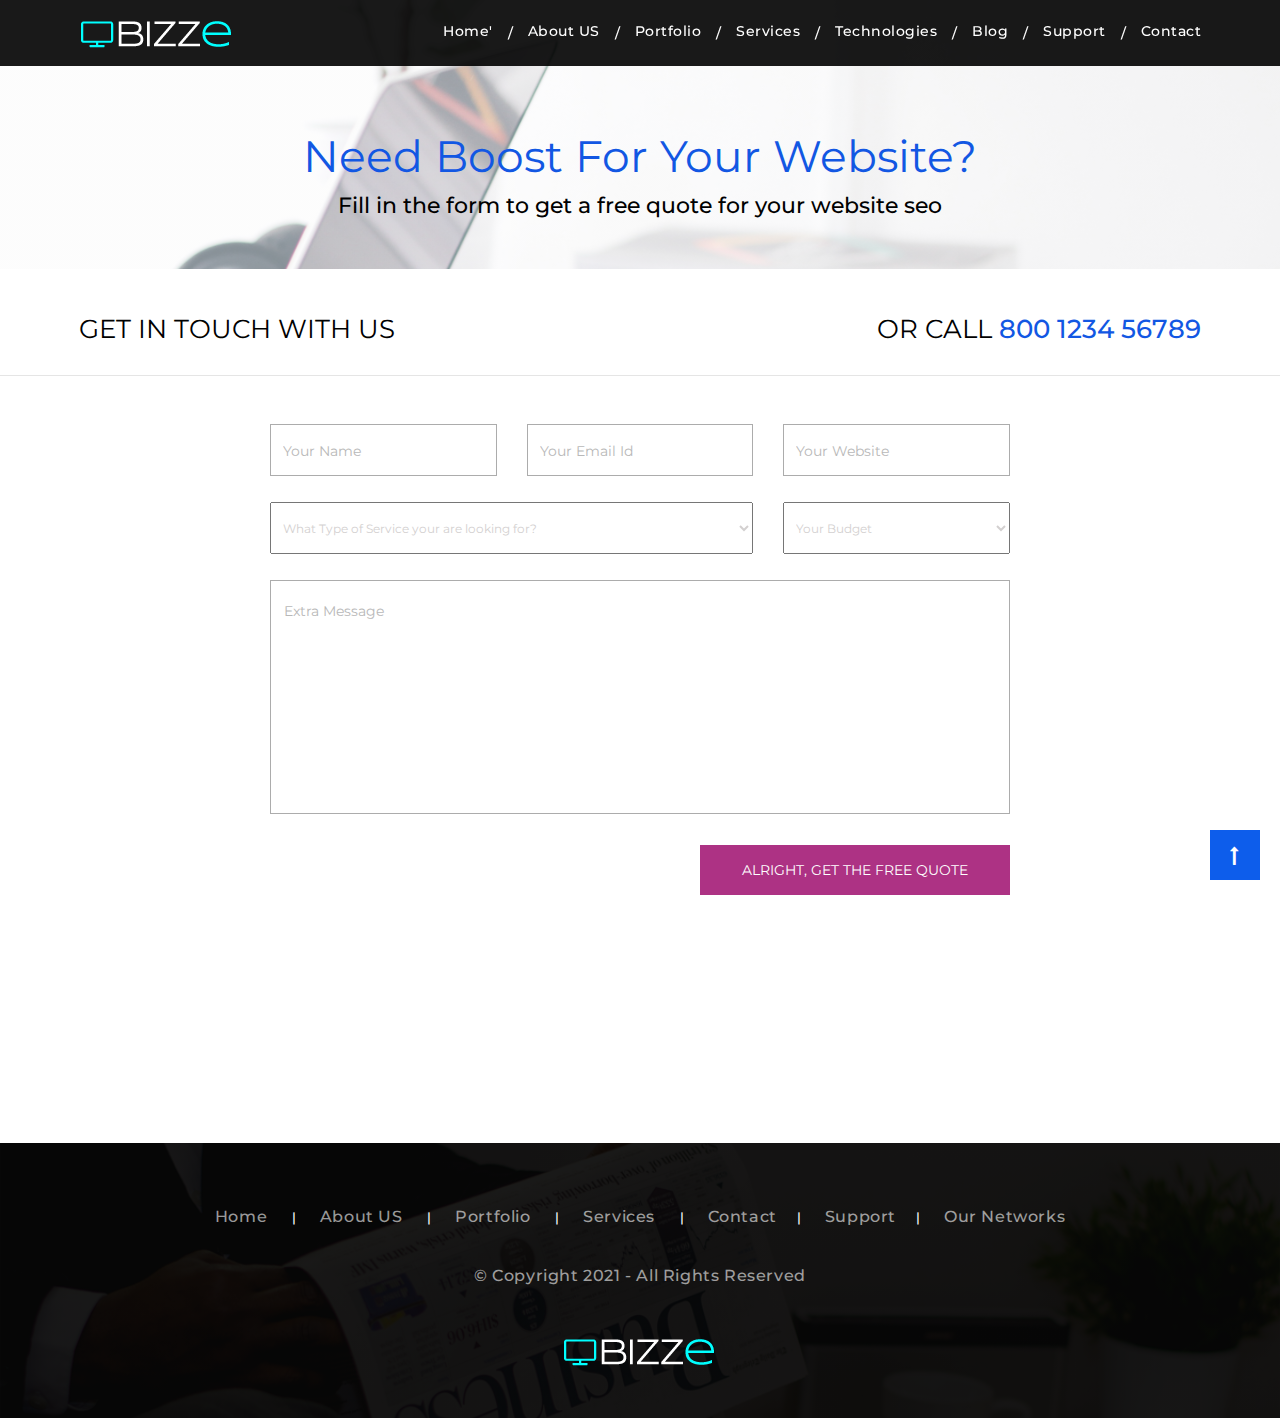
<file: contact.html>
<!doctype html>
<html lang="en">

<head>
    <!-- Required meta tags -->
    <meta charset="utf-8">
    <meta name="viewport" content="width=device-width, initial-scale=1, shrink-to-fit=no">
    <meta name="description" content="">
    <meta name="author" content="">
    <title>Service-Company-Website</title>
    <!-- Bootstrap CSS -->
    <link rel="stylesheet" href="https://maxcdn.bootstrapcdn.com/bootstrap/4.0.0/css/bootstrap.min.css" integrity="sha384-Gn5384xqQ1aoWXA+058RXPxPg6fy4IWvTNh0E263XmFcJlSAwiGgFAW/dAiS6JXm" crossorigin="anonymous">
    <link rel="stylesheet" href="https://cdnjs.cloudflare.com/ajax/libs/font-awesome/4.7.0/css/font-awesome.min.css">
    <link href="https://fonts.googleapis.com/css?family=Montserrat:100,200,300,400,500,600,700|Playfair+Display:400,700,900" rel="stylesheet">
    <link href="https://fonts.googleapis.com/css?family=Changa+One|Montserrat:100,100i,200,200i,300,300i,400,400i,500,600,700,800" rel="stylesheet">
    <link rel="stylesheet" href="http://cdnjs.cloudflare.com/ajax/libs/font-awesome/4.1.0/css/font-awesome.min.css" />
    <link rel="stylesheet" href="css/animate.css">
    <link rel="stylesheet" href="css/main.css">

</head>

<body>
    <!-- Nav-bar -->
    <nav class="navbar navbar-expand-md navbar-dark fixed-top">
        <div class="gradient"></div>
        <!-- Container -->
        <div class="container">
            <a class="navbar-brand" href="index.html">
                <img src="images/logo.png" alt="">
            </a>
            <button class="navbar-toggler" type="button" data-toggle="collapse" data-target="#navbarCollapse" aria-controls="navbarCollapse" aria-expanded="false" aria-label="Toggle navigation">
              <span><i class="fa fa-align-right" aria-hidden="true"></i></span>
            </button>
            <div class="collapse navbar-collapse" id="navbarCollapse">
                <ul class="navbar-nav ml-auto">
                    <li class="nav-item active">
                        <a class="nav-link" href="index.html">Home'<span class="sr-only">(current)</span></a>
                    </li>
                    <li class="hidden">/</li>
                    <li class="nav-item">
                        <a class="nav-link" href="about.html">About US</a>
                    </li>
                    <li class="hidden">/</li>
                    <li class="nav-item">
                        <a class="nav-link" href="portfolio.html">Portfolio</a>
                    </li>
                    <li class="hidden">/</li>
                    <li class="nav-item">
                        <a class="nav-link" href="services.html">Services</a>
                    </li>
                    <li class="hidden">/</li>
                    <li class="nav-item">
                        <a class="nav-link" href="technology.html">Technologies</a>
                    </li>
                    <li class="hidden">/</li>
                    <li class="nav-item">
                        <a class="nav-link" href="blog.html">blog</a>
                    </li>
                    <li class="hidden">/</li>
                    <li class="nav-item">
                        <a class="nav-link" href="support.html">Support</a>
                    </li>
                    <li class="hidden">/</li>
                    <li class="nav-item">
                        <a class="nav-link" href="contact.html">Contact</a>
                    </li>
                </ul>
            </div>
        </div>
        <!-- /. Container -->
    </nav>

    <div class="another">
        <div class="gradient"></div>
        <div class="container">
            <div class="row">
                <div class="col-md-12">
                    <h1 data-aos="fade-right" data-aos-duration="500">Need Boost For Your Website?</h1>
                    <h2 data-aos="fade-left" data-aos-duration="500">Fill in the form to get a free quote for your website seo</h2>
                </div>
            </div>
        </div>
    </div>

    <!-- Support section Start -->
    <div class="contact-Page">
        <div class="container">
            <div class="row">
                <div class="col-sm-6 part-left">
                    <h3>Get in touch with us</h3>
                </div>
                <div class="col-sm-6 part-right">
                    <h3>Or Call <span><a href="#">800 1234 56789</a></span></h3>
                </div>
            </div>
        </div>
        <hr/>
        <div class="container py-5 main">
            <div class="row">
                <div class="col-md-12" data-aos="fade-up" data-aos-duration="500">
                    <form>
                        <div class="form-group row">
                            <div class="col-sm-4">
                                <input type="text" class="form-control" placeholder="Your Name" required>
                            </div>
                            <div class="col-sm-4">
                                <input type="text" class="form-control" placeholder="Your Email id" required>
                            </div>
                            <div class="col-sm-4">
                                <input type="text" class="form-control" placeholder="Your Website" required>
                            </div>
                        </div>
                        <div class="form-group row">
                            <div class="col-sm-8">
                                <select required>
                                      <option value="none">None</option>
                                      <option value="web design">Web Design</option>
                                      <option value="psd to html">Psd to html</option>
                                      <option value="web hosting">Web hosting</option>
                                      <option value="website template">website template</option>
                                      <option value="" selected disabled hidden>What Type of Service your are looking for?</option>
                                    </select>
                            </div>
                            <div class="col-sm-4">
                                <select required>
                                      <option value="0">0</option>
                                      <option value="1l">1L</option>
                                      <option value="2ls">2Ls</option>
                                      <option value="3ls">3Ls</option>
                                      <option value="4ls">4Ls</option>
                                      <option value="" selected disabled hidden>Your Budget</option>
                                    </select>
                            </div>
                        </div>
                        <div class="form-group row">
                            <div class="col-sm-12">
                                <textarea type="text" class="form-control" placeholder="Extra Message" rows="8" required></textarea>
                            </div>
                        </div>
                        <button type="submit" class="btn btn-primary px-4">Alright, Get the Free Quote</button>
                    </form>
                </div>
            </div>
        </div>
    </div>
    <!-- Support section Ended -->

    <!-- Footer -->
    <footer class="page-footer">
        <div class="gradient"></div>
        <!-- Footer Links -->
        <!-- Container -->
        <div class="container">

            <!-- Grid row-->
            <div class="row text-center d-flex justify-content-center">

                <!-- Grid column -->
                <div class="col-md-12">
                    <ul>
                        <li><a href="index.html">Home </a></li>
                        <li><a href="index.html">About US </a></li>
                        <li><a href="portfolio.html">Portfolio </a></li>
                        <li><a href="services.html">Services </a></li>
                        <li><a href="contact.html">Contact</a></li>
                        <li><a href="support.html">Support</a></li>
                        <li><a href="technology.html">Our  Networks</a></li>
                    </ul>
                </div>
                <!-- Grid column -->

            </div>
            <!-- Grid row-->

            <!-- Footer Links -->
            <div class="row text-center">
                <!-- Copyright -->
                <div class="col-md-12 footer-copyright">
                    <p>© Copyright 2021 - All Rights Reserved</p>
                </div>
                <!-- Copyright -->
            </div>

            <!-- Grid row-->
            <div class="row d-flex text-center justify-content-center">

                <!-- Grid column -->
                <div class="col-md-8 col-12">
                    <a href="index.html"><img src="images/logo.png" alt="footer-logo"></a>
                </div>
                <!-- Grid column -->

            </div>
            <!-- Grid row-->
        </div>
        <!-- /. Container -->
    </footer>
    <!-- Footer -->


    <!-- Return to Top -->
    <a href="javascript:" id="return-to-top"><i class="fa fa-long-arrow-up" aria-hidden="true"></i></a>

    <!-- jQuery first, then Popper.js, then Bootstrap JS -->
    <script src="https://ajax.googleapis.com/ajax/libs/jquery/3.3.1/jquery.min.js"></script>
    <script src="https://ajax.googleapis.com/ajax/libs/jquery/3.3.1/jquery.min.js"></script>
    <script src="https://cdnjs.cloudflare.com/ajax/libs/popper.js/1.12.9/umd/popper.min.js" integrity="sha384-ApNbgh9B+Y1QKtv3Rn7W3mgPxhU9K/ScQsAP7hUibX39j7fakFPskvXusvfa0b4Q" crossorigin="anonymous"></script>
    <script src="https://maxcdn.bootstrapcdn.com/bootstrap/4.0.0/js/bootstrap.min.js" integrity="sha384-JZR6Spejh4U02d8jOt6vLEHfe/JQGiRRSQQxSfFWpi1MquVdAyjUar5+76PVCmYl" crossorigin="anonymous"></script>
    <!-- Custom JavaScript -->
    <script src="js/animate.js"></script>
    <script src="js/custom.js"></script>

</body>

</html>
</file>
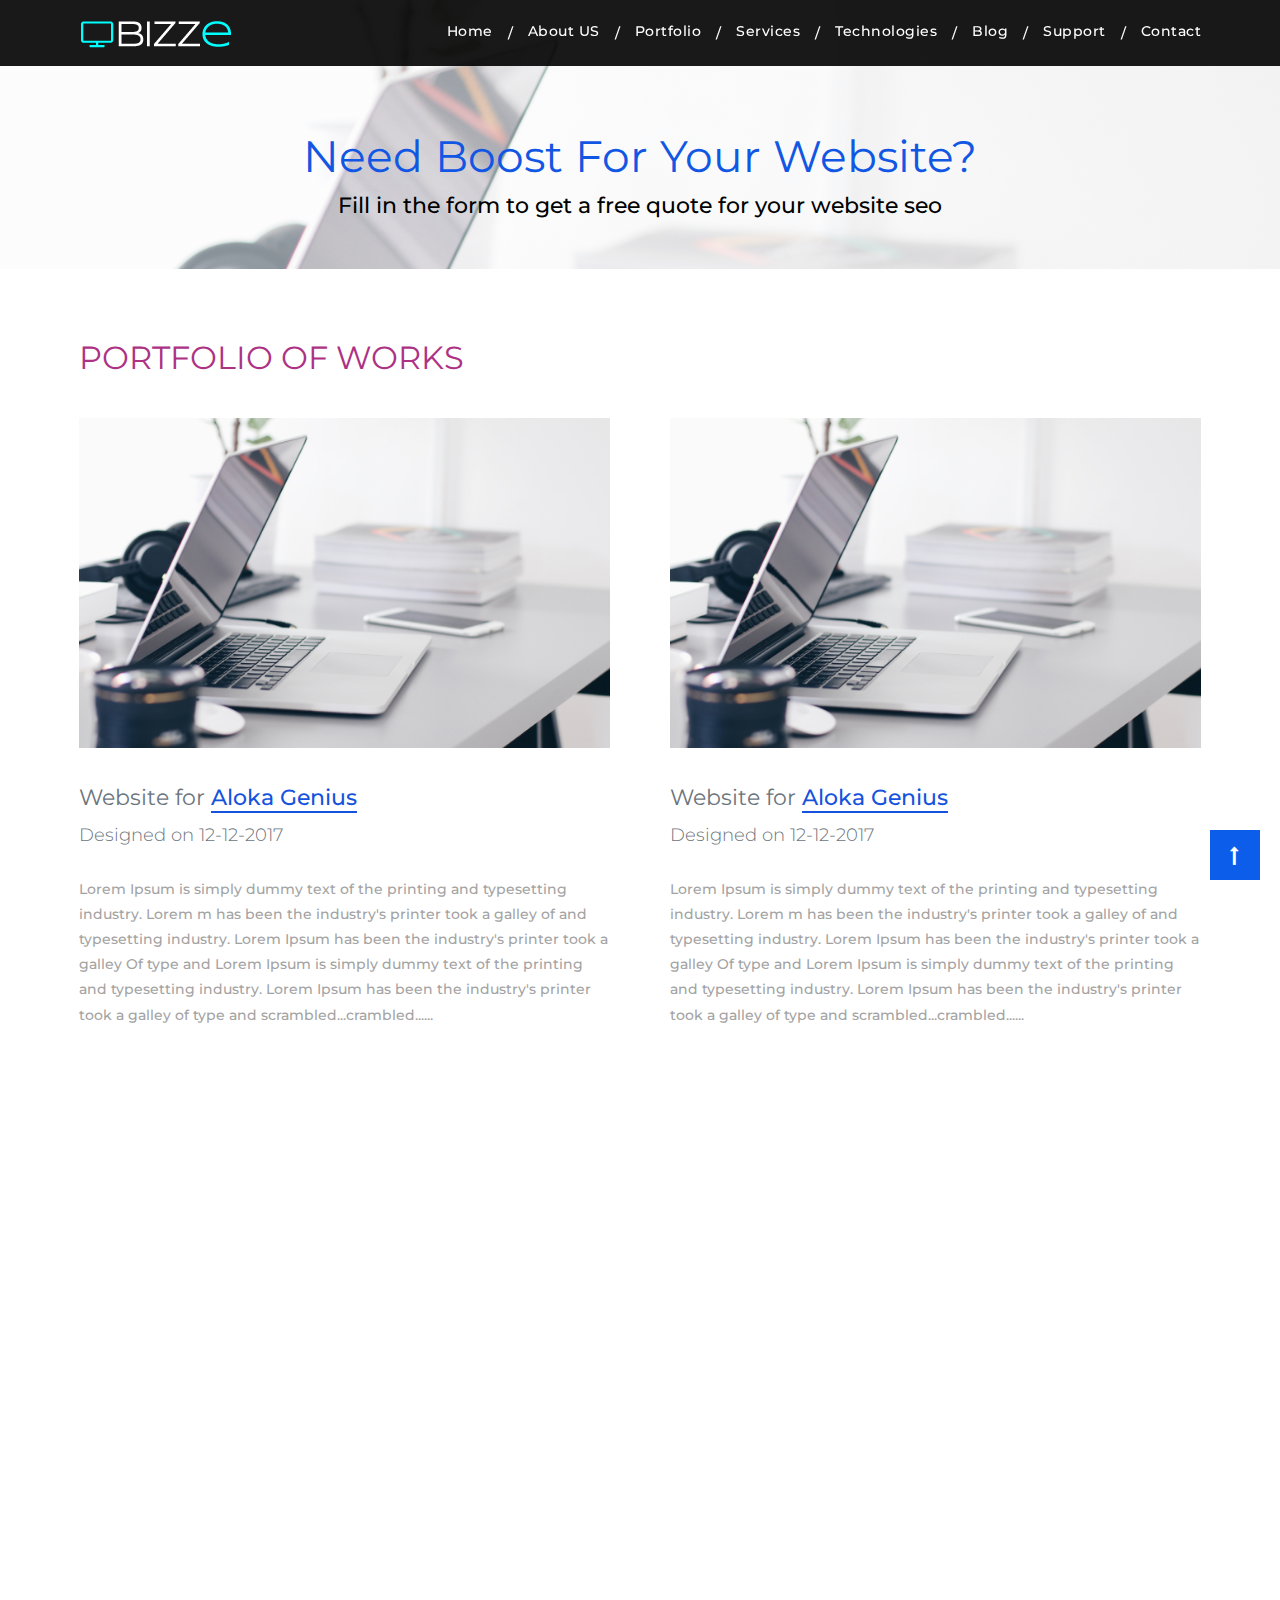
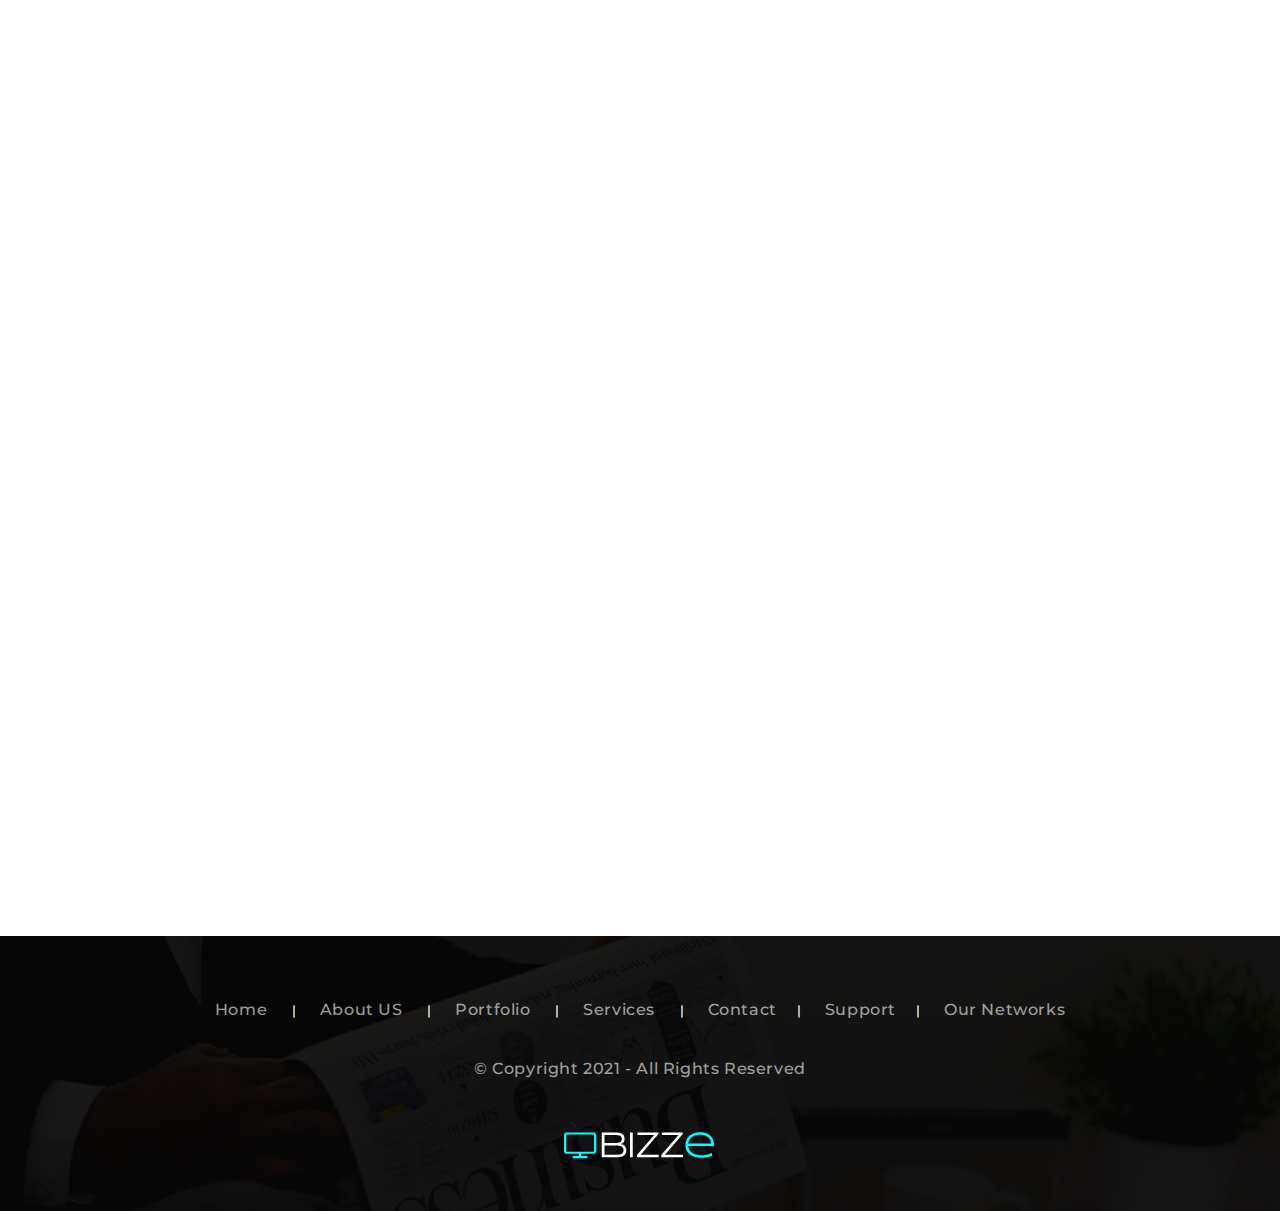
<file: portfolio.html>
<!doctype html>
<html lang="en">

<head>
    <!-- Required meta tags -->
    <meta charset="utf-8">
    <meta name="viewport" content="width=device-width, initial-scale=1, shrink-to-fit=no">
    <meta name="description" content="">
    <meta name="author" content="">
    <title>Service-Company-Website</title>
    <!-- Bootstrap CSS -->
    <link rel="stylesheet" href="https://maxcdn.bootstrapcdn.com/bootstrap/4.0.0/css/bootstrap.min.css" integrity="sha384-Gn5384xqQ1aoWXA+058RXPxPg6fy4IWvTNh0E263XmFcJlSAwiGgFAW/dAiS6JXm" crossorigin="anonymous">
    <link rel="stylesheet" href="https://cdnjs.cloudflare.com/ajax/libs/font-awesome/4.7.0/css/font-awesome.min.css">
    <link href="https://fonts.googleapis.com/css?family=Montserrat:100,200,300,400,500,600,700|Playfair+Display:400,700,900" rel="stylesheet">
    <link href="https://fonts.googleapis.com/css?family=Changa+One|Montserrat:100,100i,200,200i,300,300i,400,400i,500,600,700,800" rel="stylesheet">
    <link rel="stylesheet" href="http://cdnjs.cloudflare.com/ajax/libs/font-awesome/4.1.0/css/font-awesome.min.css" />
    <link rel="stylesheet" href="css/animate.css">
    <link rel="stylesheet" href="css/main.css">

</head>

<body>
    <!-- Nav-bar -->
    <nav class="navbar navbar-expand-md navbar-dark fixed-top">
        <div class="gradient"></div>
        <!-- Container -->
        <div class="container">
            <a class="navbar-brand" href="index.html">
                <img src="images/logo.png" alt="">
            </a>
            <button class="navbar-toggler" type="button" data-toggle="collapse" data-target="#navbarCollapse" aria-controls="navbarCollapse" aria-expanded="false" aria-label="Toggle navigation">
              <span><i class="fa fa-align-right" aria-hidden="true"></i></span>
            </button>
            <div class="collapse navbar-collapse" id="navbarCollapse">
                <ul class="navbar-nav ml-auto">
                    <li class="nav-item active">
                        <a class="nav-link" href="index.html">Home <span class="sr-only">(current)</span></a>
                    </li>
                    <li class="hidden">/</li>
                    <li class="nav-item">
                        <a class="nav-link" href="about.html">About US</a>
                    </li>
                    <li class="hidden">/</li>
                    <li class="nav-item">
                        <a class="nav-link" href="portfolio.html">Portfolio</a>
                    </li>
                    <li class="hidden">/</li>
                    <li class="nav-item">
                        <a class="nav-link" href="services.html">Services</a>
                    </li>
                    <li class="hidden">/</li>
                    <li class="nav-item">
                        <a class="nav-link" href="technology.html">Technologies</a>
                    </li>
                    <li class="hidden">/</li>
                    <li class="nav-item">
                        <a class="nav-link" href="blog.html">blog</a>
                    </li>
                    <li class="hidden">/</li>
                    <li class="nav-item">
                        <a class="nav-link" href="support.html">Support</a>
                    </li>
                    <li class="hidden">/</li>
                    <li class="nav-item">
                        <a class="nav-link" href="contact.html">Contact</a>
                    </li>
                </ul>
            </div>
        </div>
        <!-- /. Container -->
    </nav>

    <div class="another">
        <div class="gradient"></div>
        <div class="container">
                <div class="col-md-12">
                    <h1 data-aos="fade-right" data-aos-duration="500">Need Boost For Your Website?</h1>
                    <h2 data-aos="fade-left" data-aos-duration="500">Fill in the form to get a free quote for your website seo</h2>
                </div>
        </div>
    </div>

    <!-- portfolio Section Start -->
    <div class="portfolio">
        <div class="container">
            <div class="row portfolio-row">
                <div class="col-md-12 portfolio-col">
                    <h3>Portfolio of works</h3>
                </div>
                <div class="col-md-6 portfolio-col" data-aos="fade-up" data-aos-duration="500">
                    <figure class="figure">
                        <a href="#"><img src="images/banner-bg.jpg" class="figure-img img-fluid" alt="A generic square placeholder image with rounded corners in a figure."></a>
                        <figcaption class="figure-caption">
                            <h5>Website for <span><a href="#">Aloka Genius</a></span></h5>
                            <h6>Designed on 12-12-2017</h6>
                            <p>Lorem Ipsum is simply dummy text of the printing and typesetting industry. Lorem m has been the industry's printer took a galley of and typesetting industry. Lorem Ipsum has been the industry's printer took a galley Of type and Lorem Ipsum is simply dummy text of the printing and typesetting industry. Lorem Ipsum has been the industry's printer took a galley of type and scrambled...crambled......</p>
                        </figcaption>
                    </figure>
                </div>
                <div class="col-md-6 portfolio-col" data-aos="fade-up" data-aos-duration="500">
                    <figure class="figure">
                        <a href="#"><img src="images/banner-bg.jpg" class="figure-img img-fluid" alt="A generic square placeholder image with rounded corners in a figure."></a>
                        <figcaption class="figure-caption">
                            <h5>Website for <span><a href="#">Aloka Genius</a></span></h5>
                            <h6>Designed on 12-12-2017</h6>
                            <p>Lorem Ipsum is simply dummy text of the printing and typesetting industry. Lorem m has been the industry's printer took a galley of and typesetting industry. Lorem Ipsum has been the industry's printer took a galley Of type and Lorem Ipsum is simply dummy text of the printing and typesetting industry. Lorem Ipsum has been the industry's printer took a galley of type and scrambled...crambled......</p>
                        </figcaption>
                    </figure>
                </div>
                <div class="col-md-6 portfolio-col" data-aos="fade-up" data-aos-duration="500">
                    <figure class="figure">
                        <a href="#"><img src="images/banner-bg.jpg" class="figure-img img-fluid" alt="A generic square placeholder image with rounded corners in a figure."></a>
                        <figcaption class="figure-caption">
                            <h5>Website for <span><a href="#">Aloka Genius</a></span></h5>
                            <h6>Designed on 12-12-2017</h6>
                            <p>Lorem Ipsum is simply dummy text of the printing and typesetting industry. Lorem m has been the industry's printer took a galley of and typesetting industry. Lorem Ipsum has been the industry's printer took a galley Of type and Lorem Ipsum is simply dummy text of the printing and typesetting industry. Lorem Ipsum has been the industry's printer took a galley of type and scrambled...crambled......</p>
                        </figcaption>
                    </figure>
                </div>
                <div class="col-md-6 portfolio-col" data-aos="fade-up" data-aos-duration="500">
                    <figure class="figure">
                        <a href="#"><img src="images/banner-bg.jpg" class="figure-img img-fluid" alt="A generic square placeholder image with rounded corners in a figure."></a>
                        <figcaption class="figure-caption">
                            <h5>Website for <span><a href="#">Aloka Genius</a></span></h5>
                            <h6>Designed on 12-12-2017</h6>
                            <p>Lorem Ipsum is simply dummy text of the printing and typesetting industry. Lorem m has been the industry's printer took a galley of and typesetting industry. Lorem Ipsum has been the industry's printer took a galley Of type and Lorem Ipsum is simply dummy text of the printing and typesetting industry. Lorem Ipsum has been the industry's printer took a galley of type and scrambled...crambled......</p>
                        </figcaption>
                    </figure>
                </div>
                <div class="col-md-6 portfolio-col" data-aos="fade-up" data-aos-duration="500">
                    <figure class="figure">
                        <a href="#"><img src="images/banner-bg.jpg" class="figure-img img-fluid" alt="A generic square placeholder image with rounded corners in a figure."></a>
                        <figcaption class="figure-caption">
                            <h5>Website for <span><a href="#">Aloka Genius</a></span></h5>
                            <h6>Designed on 12-12-2017</h6>
                            <p>Lorem Ipsum is simply dummy text of the printing and typesetting industry. Lorem m has been the industry's printer took a galley of and typesetting industry. Lorem Ipsum has been the industry's printer took a galley Of type and Lorem Ipsum is simply dummy text of the printing and typesetting industry. Lorem Ipsum has been the industry's printer took a galley of type and scrambled...crambled......</p>
                        </figcaption>
                    </figure>
                </div>
                <div class="col-md-6 portfolio-col" data-aos="fade-up" data-aos-duration="500">
                    <figure class="figure">
                        <a href="#"><img src="images/banner-bg.jpg" class="figure-img img-fluid" alt="A generic square placeholder image with rounded corners in a figure."></a>
                        <figcaption class="figure-caption">
                            <h5>Website for <span><a href="#">Aloka Genius</a></span></h5>
                            <h6>Designed on 12-12-2017</h6>
                            <p>Lorem Ipsum is simply dummy text of the printing and typesetting industry. Lorem m has been the industry's printer took a galley of and typesetting industry. Lorem Ipsum has been the industry's printer took a galley Of type and Lorem Ipsum is simply dummy text of the printing and typesetting industry. Lorem Ipsum has been the industry's printer took a galley of type and scrambled...crambled......</p>
                        </figcaption>
                    </figure>
                </div>
            </div>
        </div>
    </div>
    <!-- Portfolio Section End -->


    <!-- Footer -->
    <footer class="page-footer">
        <div class="gradient"></div>
        <!-- Footer Links -->
        <!-- Container -->
        <div class="container">

            <!-- Grid row-->
            <div class="row text-center d-flex justify-content-center">

                <!-- Grid column -->
                <div class="col-md-12">
                    <ul>
                        <li><a href="index.html">Home </a></li>
                        <li><a href="index.html">About US </a></li>
                        <li><a href="portfolio.html">Portfolio </a></li>
                        <li><a href="services.html">Services </a></li>
                        <li><a href="contact.html">Contact</a></li>
                        <li><a href="support.html">Support</a></li>
                        <li><a href="technology.html">Our  Networks</a></li>
                    </ul>
                </div>
                <!-- Grid column -->

            </div>
            <!-- Grid row-->

            <!-- Footer Links -->
            <div class="row text-center">
                <!-- Copyright -->
                <div class="col-md-12 footer-copyright">
                    <p>© Copyright 2021 - All Rights Reserved</p>
                </div>
                <!-- Copyright -->
            </div>

            <!-- Grid row-->
            <div class="row d-flex text-center justify-content-center">

                <!-- Grid column -->
                <div class="col-md-8 col-12">
                    <a href="index.html"><img src="images/logo.png" alt="footer-logo"></a>
                </div>
                <!-- Grid column -->

            </div>
            <!-- Grid row-->
        </div>
        <!-- /. Container -->
    </footer>
    <!-- Footer -->


    <!-- Return to Top -->
    <a href="javascript:" id="return-to-top"><i class="fa fa-long-arrow-up" aria-hidden="true"></i></a>

    <!-- jQuery first, then Popper.js, then Bootstrap JS -->
    <script src="https://ajax.googleapis.com/ajax/libs/jquery/3.3.1/jquery.min.js"></script>
    <script src="https://ajax.googleapis.com/ajax/libs/jquery/3.3.1/jquery.min.js"></script>
    <script src="https://cdnjs.cloudflare.com/ajax/libs/popper.js/1.12.9/umd/popper.min.js" integrity="sha384-ApNbgh9B+Y1QKtv3Rn7W3mgPxhU9K/ScQsAP7hUibX39j7fakFPskvXusvfa0b4Q" crossorigin="anonymous"></script>
    <script src="https://maxcdn.bootstrapcdn.com/bootstrap/4.0.0/js/bootstrap.min.js" integrity="sha384-JZR6Spejh4U02d8jOt6vLEHfe/JQGiRRSQQxSfFWpi1MquVdAyjUar5+76PVCmYl" crossorigin="anonymous"></script>
    <!-- Custom JavaScript -->
    <script src="js/animate.js"></script>
    <script src="js/custom.js"></script>

</body>

</html>
</file>
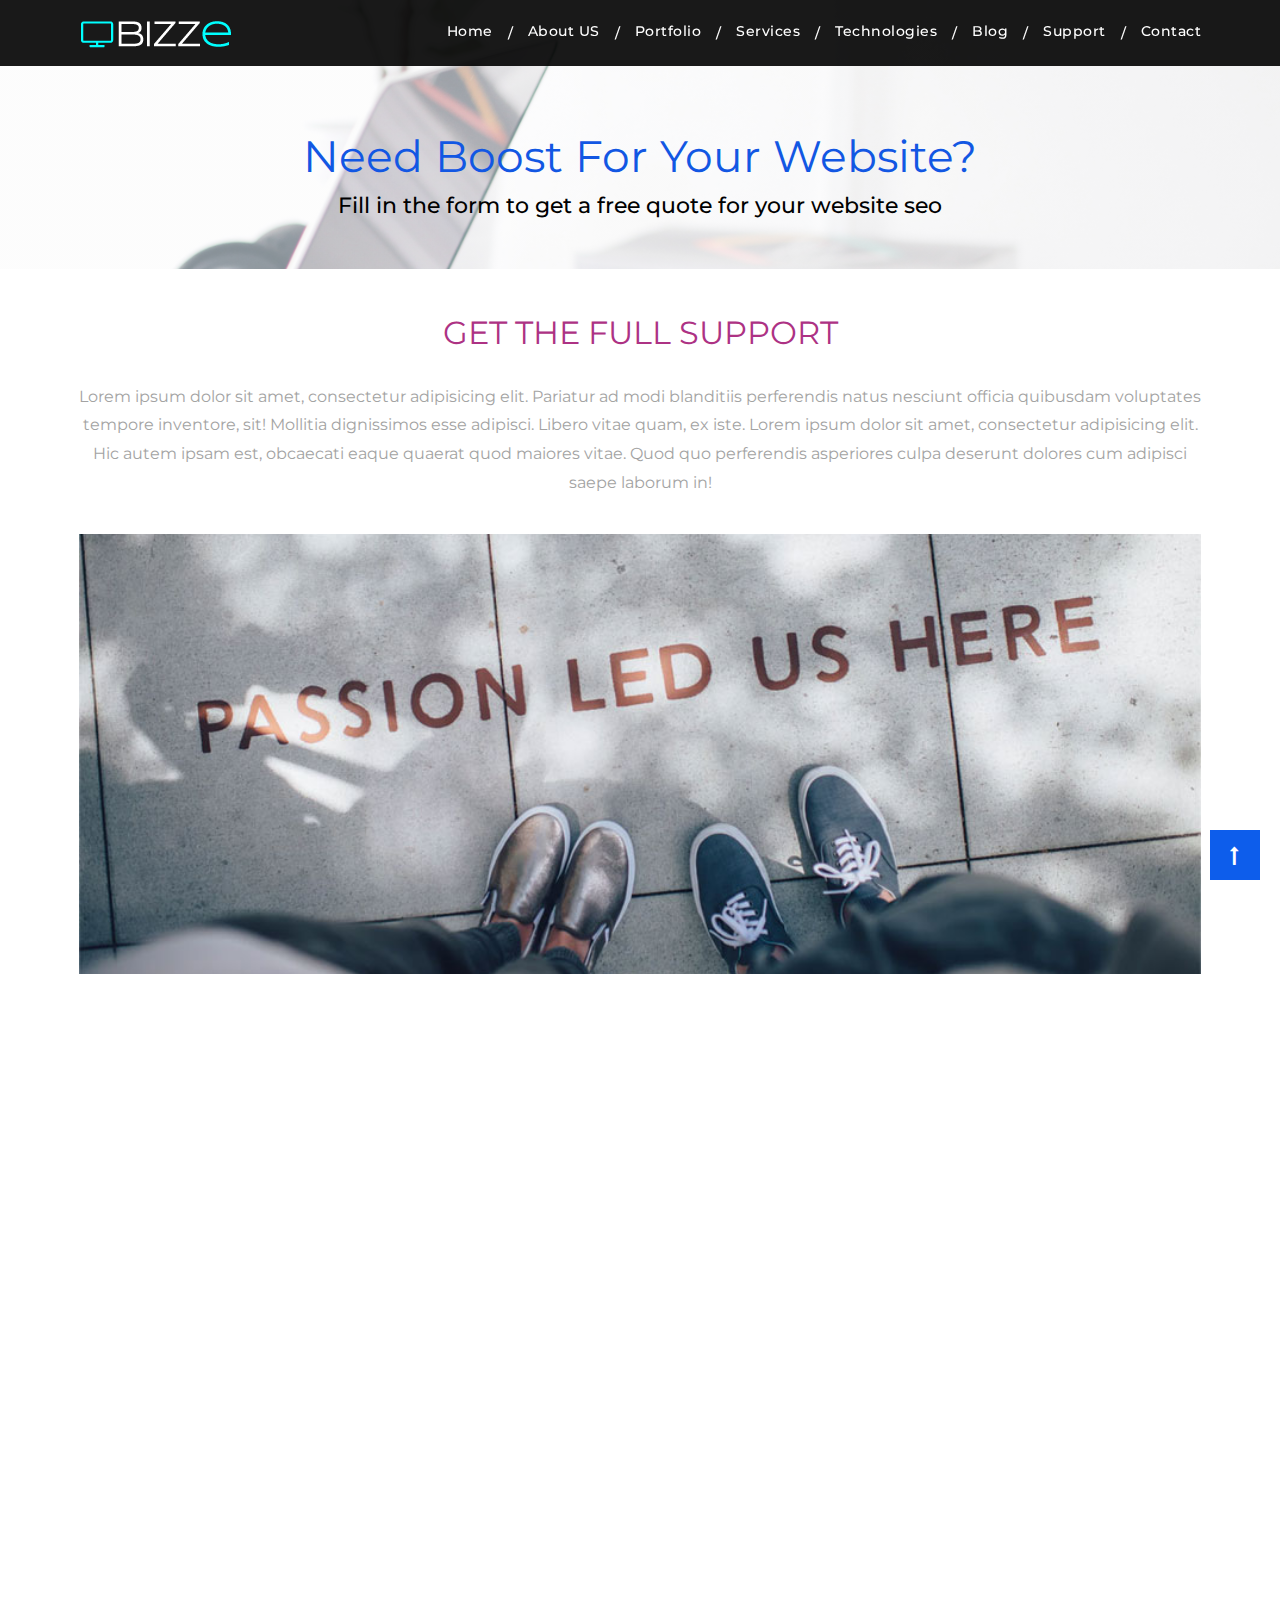
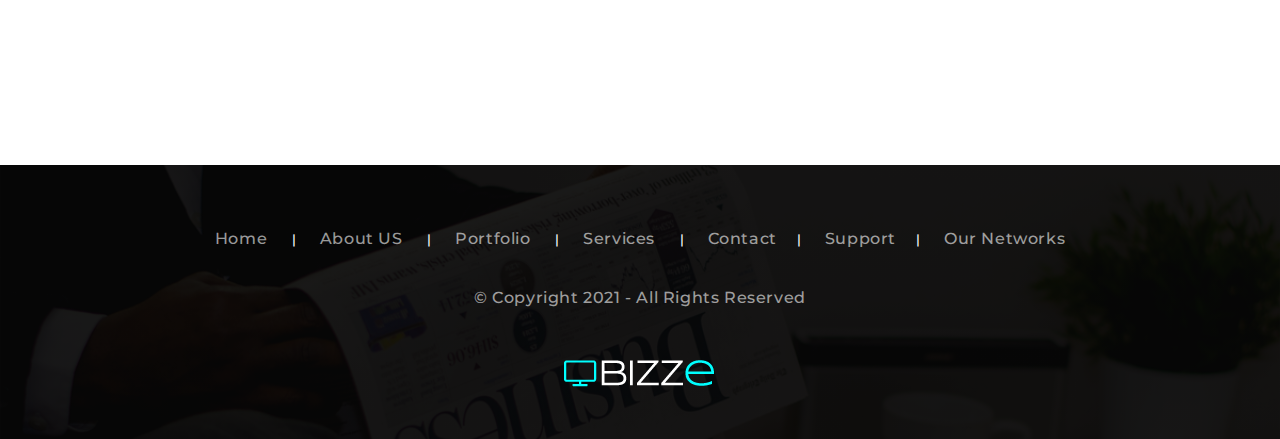
<file: support.html>
<!doctype html>
<html lang="en">

<head>
    <!-- Required meta tags -->
    <meta charset="utf-8">
    <meta name="viewport" content="width=device-width, initial-scale=1, shrink-to-fit=no">
    <meta name="description" content="">
    <meta name="author" content="">
    <title>Service-Company-Website</title>
    <!-- Bootstrap CSS -->
    <link rel="stylesheet" href="https://maxcdn.bootstrapcdn.com/bootstrap/4.0.0/css/bootstrap.min.css" integrity="sha384-Gn5384xqQ1aoWXA+058RXPxPg6fy4IWvTNh0E263XmFcJlSAwiGgFAW/dAiS6JXm" crossorigin="anonymous">
    <link rel="stylesheet" href="https://cdnjs.cloudflare.com/ajax/libs/font-awesome/4.7.0/css/font-awesome.min.css">
    <link href="https://fonts.googleapis.com/css?family=Montserrat:100,200,300,400,500,600,700|Playfair+Display:400,700,900" rel="stylesheet">
    <link href="https://fonts.googleapis.com/css?family=Changa+One|Montserrat:100,100i,200,200i,300,300i,400,400i,500,600,700,800" rel="stylesheet">
    <link rel="stylesheet" href="http://cdnjs.cloudflare.com/ajax/libs/font-awesome/4.1.0/css/font-awesome.min.css" />
    <link rel="stylesheet" href="css/animate.css">
    <link rel="stylesheet" href="css/main.css">

</head>

<body>
    <!-- Nav-bar -->
    <nav class="navbar navbar-expand-md navbar-dark fixed-top">
        <div class="gradient"></div>
        <!-- Container -->
        <div class="container">
            <a class="navbar-brand" href="index.html">
                <img src="images/logo.png" alt="">
            </a>
            <button class="navbar-toggler" type="button" data-toggle="collapse" data-target="#navbarCollapse" aria-controls="navbarCollapse" aria-expanded="false" aria-label="Toggle navigation">
              <span><i class="fa fa-align-right" aria-hidden="true"></i></span>
            </button>
            <div class="collapse navbar-collapse" id="navbarCollapse">
                <ul class="navbar-nav ml-auto">
                    <li class="nav-item active">
                        <a class="nav-link" href="index.html">Home <span class="sr-only">(current)</span></a>
                    </li>
                    <li class="hidden">/</li>
                    <li class="nav-item">
                        <a class="nav-link" href="about.html">About US</a>
                    </li>
                    <li class="hidden">/</li>
                    <li class="nav-item">
                        <a class="nav-link" href="portfolio.html">Portfolio</a>
                    </li>
                    <li class="hidden">/</li>
                    <li class="nav-item">
                        <a class="nav-link" href="services.html">Services</a>
                    </li>
                    <li class="hidden">/</li>
                    <li class="nav-item">
                        <a class="nav-link" href="technology.html">Technologies</a>
                    </li>
                    <li class="hidden">/</li>
                    <li class="nav-item">
                        <a class="nav-link" href="blog.html">blog</a>
                    </li>
                    <li class="hidden">/</li>
                    <li class="nav-item">
                        <a class="nav-link" href="support.html">Support</a>
                    </li>
                    <li class="hidden">/</li>
                    <li class="nav-item">
                        <a class="nav-link" href="contact.html">Contact</a>
                    </li>
                </ul>
            </div>
        </div>
        <!-- /. Container -->
    </nav>

    <div class="another">
        <div class="gradient"></div>
        <div class="container">
            <div class="row">
                <div class="col-md-12">
                    <h1 data-aos="fade-right" data-aos-duration="500">Need Boost For Your Website?</h1>
                    <h2 data-aos="fade-left" data-aos-duration="500">Fill in the form to get a free quote for your website seo</h2>
                </div>
            </div>
        </div>
    </div>
    <!-- Support section Start -->
    <div class="support">
        <div class="container">
            <div class="row">
                <div class="col-sm-12" data-aos="fade-up" data-aos-duration="400">
                    <div class="heading">
                        <h3>get the full Support</h3>
                        <p>Lorem ipsum dolor sit amet, consectetur adipisicing elit. Pariatur ad modi blanditiis perferendis natus nesciunt officia quibusdam voluptates tempore inventore, sit! Mollitia dignissimos esse adipisci. Libero vitae quam, ex iste. Lorem ipsum dolor sit amet, consectetur adipisicing elit. Hic autem ipsam est, obcaecati eaque quaerat quod maiores vitae. Quod quo perferendis asperiores culpa deserunt dolores cum adipisci saepe laborum in!</p>
                    </div>
                </div>
                <div class="col-sm-12" data-aos="fade-up" data-aos-duration="500">
                    <figure class="figure">
                        <img src="images/support-bg.jpg" class="figure-img img-fluid" alt="A generic square placeholder image with rounded corners in a figure.">
                    </figure>
                </div>
            </div>
        </div>
        <div class="container py-5 main">
            <div class="row" data-aos="fade-up" data-aos-duration="600">
                <div class="col-md-12">
                    <form>
                        <div class="form-group row">
                            <div class="col-sm-4">
                                <input type="text" class="form-control" placeholder="Your Name" required>
                            </div>
                            <div class="col-sm-4">
                                <input type="text" class="form-control" placeholder="Your Email id" required>
                            </div>
                            <div class="col-sm-4">
                                <input type="text" class="form-control" placeholder="Your Website" required>
                            </div>
                        </div>
                        <div class="form-group row">
                            <div class="col-sm-8">
                                <select required>
                                      <option value="none">None</option>
                                      <option value="web design">Web Design</option>
                                      <option value="psd to html">Psd to html</option>
                                      <option value="web hosting">Web hosting</option>
                                      <option value="website template">website template</option>
                                      <option value="" selected disabled hidden>What Type of Service your are looking for?</option>
                                    </select>
                            </div>
                            <div class="col-sm-4">
                                <select required>
                                      <option value="0">0</option>
                                      <option value="1l">1L</option>
                                      <option value="2ls">2Ls</option>
                                      <option value="3ls">3Ls</option>
                                      <option value="4ls">4Ls</option>
                                      <option value="" selected disabled hidden>Your Budget</option>
                                    </select>
                            </div>
                        </div>
                        <div class="form-group row">
                            <div class="col-sm-12">
                                <textarea type="text" class="form-control" placeholder="Extra Message" rows="8" required></textarea>
                            </div>
                        </div>
                        <button type="submit" class="btn btn-primary px-4">Alright, Get the Free Quote</button>
                    </form>
                </div>
            </div>
        </div>
    </div>
    <!-- Support section Ended -->

    <!-- Footer -->
    <footer class="page-footer">
        <div class="gradient"></div>
        <!-- Footer Links -->
        <!-- Container -->
        <div class="container">

            <!-- Grid row-->
            <div class="row text-center d-flex justify-content-center">

                <!-- Grid column -->
                <div class="col-md-12">
                    <ul>
                        <li><a href="index.html">Home </a></li>
                        <li><a href="index.html">About US </a></li>
                        <li><a href="portfolio.html">Portfolio </a></li>
                        <li><a href="services.html">Services </a></li>
                        <li><a href="contact.html">Contact</a></li>
                        <li><a href="support.html">Support</a></li>
                        <li><a href="technology.html">Our  Networks</a></li>
                    </ul>
                </div>
                <!-- Grid column -->

            </div>
            <!-- Grid row-->

            <!-- Footer Links -->
            <div class="row text-center">
                <!-- Copyright -->
                <div class="col-md-12 footer-copyright">
                    <p>© Copyright 2021 - All Rights Reserved</p>
                </div>
                <!-- Copyright -->
            </div>

            <!-- Grid row-->
            <div class="row d-flex text-center justify-content-center">

                <!-- Grid column -->
                <div class="col-md-8 col-12">
                    <a href="index.html"><img src="images/logo.png" alt="footer-logo"></a>
                </div>
                <!-- Grid column -->

            </div>
            <!-- Grid row-->
        </div>
        <!-- /. Container -->
    </footer>
    <!-- Footer -->


    <!-- Return to Top -->
    <a href="javascript:" id="return-to-top"><i class="fa fa-long-arrow-up" aria-hidden="true"></i></a>

    <!-- jQuery first, then Popper.js, then Bootstrap JS -->
    <script src="https://ajax.googleapis.com/ajax/libs/jquery/3.3.1/jquery.min.js"></script>
    <script src="https://ajax.googleapis.com/ajax/libs/jquery/3.3.1/jquery.min.js"></script>
    <script src="https://cdnjs.cloudflare.com/ajax/libs/popper.js/1.12.9/umd/popper.min.js" integrity="sha384-ApNbgh9B+Y1QKtv3Rn7W3mgPxhU9K/ScQsAP7hUibX39j7fakFPskvXusvfa0b4Q" crossorigin="anonymous"></script>
    <script src="https://maxcdn.bootstrapcdn.com/bootstrap/4.0.0/js/bootstrap.min.js" integrity="sha384-JZR6Spejh4U02d8jOt6vLEHfe/JQGiRRSQQxSfFWpi1MquVdAyjUar5+76PVCmYl" crossorigin="anonymous"></script>
    <!-- Custom JavaScript -->
    <script src="js/animate.js"></script>
    <script src="js/custom.js"></script>

</body>

</html>
</file>
<file: css/main.css>
/*==============================================
     Service-Company-Website Stylesheet
            Body Core Stylesheet
===============================================*/

* {
    -webkit-box-sizing: border-box;
    -moz-box-sizing: border-box;
    box-sizing: border-box
}

*:before,
*:after {
    -webkit-box-sizing: border-box;
    -moz-box-sizing: border-box;
    box-sizing: border-box
}

body {
    width: 100%;
    margin: 0px;
    padding: 0px;
    font-size: 16px;
    line-height: 1.8;
    overflow-x: hidden;
    background-color: #fff;
    font-family: 'Montserrat', sans-serif;
}

body,
html {
    height: 100%;
}

.btn:focus,
.btn:active {
    outline: none !important;
    box-shadow: none;
}

h1,
h2,
h3,
h4,
h5,
h6,
ul {
    margin: 0px;
    padding: 0px
}

ul {
    list-style-type: none;
    margin: 0;
    padding: 0;
    display: block;
}

li {
    display: inline-block;
}

a {
    cursor: pointer;
    color: #000000;
}

a:hover {
    text-decoration: none;
}

textarea {
    resize: none;
}

hr {
    margin-bottom: 0;
    margin-top: 0;
}

.container-fluid {
    padding: 0;
}

.btn-danger:not(:disabled):not(.disabled):active:focus,
.btn-primary:not(:disabled):not(.disabled):active:focus {
    box-shadow: none;
}

/*-- scroll to top ---*/

#return-to-top {
    bottom: 20px;
    right: 20px;
    width: 50px;
    height: 50px;
    display: none;
    z-index: 9999;
    display: block;
    position: fixed;
    background: rgb(13, 93, 235);
    text-decoration: none;
    -moz-border-radius: 35px;
    -webkit-border-radius: 35px;
    border-radius: 0;
    -webkit-transition: all 0.4s linear;
    -moz-transition: all 0.4s ease;
    -ms-transition: all 0.4s ease;
    -o-transition: all 0.4s ease;
    transition: all 0.4s ease;
}

#return-to-top i {
    color: #ffffff;
    margin: 0;
    position: relative;
    left: 20px;
    top: 13px;
    font-size: 19px;
    -webkit-transition: all 0.4s ease;
    -moz-transition: all 0.4s ease;
    -ms-transition: all 0.4s ease;
    -o-transition: all 0.4s ease;
    transition: all 0.4s ease;
}

#return-to-top:hover {
    background: #007bff;
}

#return-to-top:hover i {
    color: #ffffff;
    top: 11px;
    left: 20px;
    font-size: 20px;
}

.form-control:focus {
    box-shadow: none;
}

::placeholder {}

:-moz-placeholder {}

:-ms-input-placeholder {}

::-webkit-input-placeholder {}

/*====== Nav-bar ======*/

.navbar {
    width: 100%;
    height: auto;
    padding: 20px 0;
}

.navbar-dark .navbar-nav .nav-link {
    color: rgb(255, 255, 255);
    padding: 0;
    font-size: 14px;
    letter-spacing: 0.5px;
    font-weight: 500;
    text-transform: capitalize;
}

.navbar-dark .navbar-nav .nav-link:hover {
    color: rgb(255, 255, 255);
}

.navbar-dark .navbar-nav .hidden {
    font-size: 14px;
    line-height: 28px;
    font-weight: 500;
    padding: 0 15px;
    color: #ffffff;
}

.navbar .gradient {
    top: 0;
    left: 0;
    width: 100%;
    height: 100%;
    position: absolute;
    background: -moz-linear-gradient(-45deg, rgba(0, 0, 0, 0.9) 0%, rgba(0, 0, 0, 0.9) 100%);
    background: -webkit-linear-gradient(-45deg, rgba(0, 0, 0, 0.9) 0%, rgba(0, 0, 0, 0.9) 100%);
    background: linear-gradient(135deg, rgba(0, 0, 0, 0.9) 0%, rgba(0, 0, 0, 0.9) 100%);
    filter: progid:DXImageTransform.Microsoft.gradient( startColorstr='#e6000000', endColorstr='#e6000000', GradientType=1);
}

.navbar .container {
    z-index: 9;
}

.navbar-dark .navbar-toggler {
    color: rgb(7, 227, 244);
    border-color: transparent;
}

.navbar-toggler {
    font-size: 23px;
}

/*====== Banner ======*/

.banner {
    width: 100%;
    height: auto;
    position: relative;
    background-image: url(../images/banner-bg.jpg);
    background-repeat: no-repeat;
    background-size: cover;
    background-position: top;
}

.banner .gradient {
    top: 0;
    left: 0;
    width: 100%;
    height: 100%;
    position: absolute;
    background: -moz-linear-gradient(left, rgba(255, 255, 255, 0.5) 0%, rgba(255, 255, 255, 0.5) 100%);
    background: -webkit-linear-gradient(left, rgba(255, 255, 255, 0.5) 0%, rgba(255, 255, 255, 0.5) 100%);
    background: linear-gradient(to right, rgba(255, 255, 255, 0.5) 0%, rgba(255, 255, 255, 0.5) 100%);
    filter: progid:DXImageTransform.Microsoft.gradient( startColorstr='#80ffffff', endColorstr='#80ffffff', GradientType=1);
}

.jumbotron {
    color: #000000;
    z-index: 9;
    padding: 0;
    float: right;
    padding-top: 150px;
    padding-bottom: 80px;
    background-color: transparent;
}

.jumbotron h2 {
    color: #000000;
    font-size: 22px;
    font-weight: 500;
    padding-bottom: 40px;
    text-align: left;
}

.jumbotron h1 {
    color: #1257e3;
    font-size: 44px;
    padding-bottom: 10px;
    text-transform: capitalize;
    font-weight: 400;
}

.jumbotron .figure {
    width: 100%;
    height: auto;
}

.jumbotron .figure img {
    width: 100%;
    object-fit: cover;
}

.jumbotron .text-left {
    padding-bottom: 80px;
}

.jumbotron .heading {
    text-align: left;
}

.jumbotron select {
    width: 100%;
    height: 52px;
    color: #d3d0d0;
    font-size: 14px;
    padding: 0 12px;
    cursor: pointer;
    margin-bottom: 10px;
}

.selectdiv:after {
    content: '\f0d7';
    font: normal normal normal 17px/1 FontAwesome;
    color: #d0d0d0;
    right: 38px;
    top: 0px;
    height: 51px;
    padding: 18px 0px 0px 20px;
    border-left: 1px solid #d0d0d0;
    position: absolute;
    pointer-events: none;
}

.selectdiv select {
    -webkit-appearance: none;
    -moz-appearance: none;
    appearance: none;
    /* Add some styling */
}

.jumbotron span {
    font-size: 26px;
    font-weight: 400;
    text-align: left;
    text-transform: uppercase;
}

.jumbotron span a {
    color: #1257e3;
    font-weight: 600;
}

.jumbotron .btn-primary {
    color: #fff;
    width: 310px;
    font-size: 14px;
    font-weight: 500;
    float: right;
    background-color: #ad3284;
    border-color: #ad3284;
    letter-spacing: 0.5px;
    height: 50px;
    border-radius: 0;
    text-transform: uppercase;
    border: 2px solid #ad3284;
}

.jumbotron select {
    color: #b8b8b8;
    border-color: #d0d0d0;
}

.jumbotron .btn-primary:not(:disabled):not(.disabled):active {
    color: #000;
    background-color: transparent;
    border-color: #000;
}

.jumbotron .btn-primary:hover {
    color: #000;
    background-color: transparent;
    border-color: #000;
}

.jumbotron .form-control {
    height: 52px;
    border-radius: 0;
    margin-bottom: 10px;
    border: 1px solid #d0d0d0;
}

.jumbotron textarea.form-control {
    height: auto;
    margin-bottom: 15px;
    padding: 20px 13px;
}

.jumbotron ::-webkit-input-placeholder {
    /* Chrome/Opera/Safari */
    color: #b8b8b8;
    text-transform: capitalize;
    font-size: 14px;
}

.jumbotron ::-moz-placeholder {
    /* Firefox 19+ */
    color: #b8b8b8;
    text-transform: capitalize;
    font-size: 14px;
}

.jumbotron ::-ms-input-placeholder {
    /* IE 10+ */
    color: #b8b8b8;
    text-transform: capitalize;
    font-size: 14px;
}

.jumbotron ::-moz-placeholder {
    /* Firefox 18- */
    color: #b8b8b8;
    text-transform: capitalize;
    font-size: 14px;
}

/*==============================
          Services
===============================*/

.services {
    width: 100%;
    height: auto;
    padding: 30px 0;
    background-image: url("../images/services-bg.jpg");
    background-repeat: no-repeat;
    background-size: cover;
    position: relative;
    background-position: bottom;
    margin-bottom: 100px;
}

.services .gradient {
    top: 0;
    left: 0;
    width: 100%;
    height: 100%;
    position: absolute;
    background: -moz-linear-gradient(left, rgba(255, 255, 255, 0.5) 0%, rgba(255, 255, 255, 0.5) 100%);
    background: -webkit-linear-gradient(left, rgba(255, 255, 255, 0.5) 0%, rgba(255, 255, 255, 0.5) 100%);
    background: linear-gradient(to right, rgba(255, 255, 255, 0.5) 0%, rgba(255, 255, 255, 0.5) 100%);
    filter: progid:DXImageTransform.Microsoft.gradient( startColorstr='#80ffffff', endColorstr='#80ffffff', GradientType=1);
}

.services .card-title {
    font-size: 22px;
    font-weight: 600;
    line-height: 30px;
    padding-left: 10px;
    text-transform: uppercase;
}

.services span {
    font-size: 15px;
}

.services a {
    text-decoration: none;
    color: #0062cc;
    border-bottom: 2px solid #0062cc;
}

.services .card {
    padding: 15px 15px !important;
    border-radius: 0;
    border: none;
    background-color: transparent;
    -webkit-transition: .5s all ease;
    -moz-transition: .5s all ease;
    transition: .5s all ease;
}

.services .card:hover {
    -webkit-box-shadow: 0px 0px 12px -2px rgb(158, 158, 158);
    -moz-box-shadow: 0px 0px 12px -2px rgb(158, 158, 158);
    box-shadow: 0px 0px 12px -2px rgb(158, 158, 158);
}

.services .card .card-block {
    padding-left: 50px;
    position: relative;
}

.services .card .card-block a {
    color: #000000 !important;
    border-bottom: none;
}

.services .card .card-block a i {
    display: none;

}

.services .card p {
    font-size: 14px;
    font-weight: 500;
    letter-spacing: 0.5px;
    padding-left: 20px;
    line-height: 25px;
}

.services .card:hover .card-block a i {
    display: inline-block;
    font-weight: 700;

}

.services .card .card-block p:before {
    font-family: FontAwesome;
    position: absolute;
    font-size: 28px;
    background: #ffffff;
    padding: 12px 12px;
    color: #9c9c9c;
    left: 0;
    -webkit-transition: -webkit-transform .2s ease-in-out;
    transition: transform .2s ease-in-out;
}

.services .card .block-1 p:before {
    content: "\f19c";
    color: #00a651;
}

.services .card .block-2 p:before {
    content: "\f0a1";
    color: #0b5eee;
}

.services .card .block-3 p:before {
    content: "\f0f2";
    color: #d339a5;
}

.services .card:hover .card-block p:before {
    -webkit-transform: rotate(360deg);
    transform: rotate(360deg);
    -webkit-transition: .5s all ease;
    -moz-transition: .5s all ease;
    transition: .5s all ease;
}

/*=========================
      Theme-Styles
=========================*/

.theme {
    padding-bottom: 100px;
    border-bottom: 1px solid lightgray;
}

.theme .heading {
    color: #ad3284;
    font-size: 30px;
    font-weight: 600;
    letter-spacing: -1px;
    padding-bottom: 20px;
    line-height: 46px;
    text-transform: uppercase;
    text-align: left;
}

.theme p {
    font-size: 14px;
    font-weight: 500;
    color: #a3a3a3;
    letter-spacing: 0.5px;
    line-height: 30px;
    text-align: left;
}

.theme p:last-child {
    text-align: center;
}

.theme .box-1 {
    border-right: 1px solid #cccccc;
    padding-right: 40px;
    padding-bottom: 50px;
    text-align: center;
}

.theme .col1,
.theme .col2,
.theme .col3,
.theme .col4,
.theme .col5,
.theme .col6 {
    text-align: center;
    position: relative;
    transition: .5s all ease;

}

.theme .col1,
.theme .col2,
.theme .col3 {
    padding-top: 40px;
    padding-bottom: 60px;
    cursor: pointer;
}

.theme .col4,
.theme .col5,
.theme .col6 {
    padding-top: 50px;
    padding-bottom: 60px;
    cursor: pointer;
}

.theme .col1 img,
.theme .col2 img,
.theme .col3 img {
    position: absolute;
    right: 0;
    bottom: 0;
}

.theme .col4 img,
.theme .col5 img,
.theme .col6 img {
    position: absolute;
    right: 0;
    top: 0;
}

.theme hr {
    margin-top: 0;
    margin-bottom: 0;
    width: 70%;
    background: #bababa;
}

.theme .col1:hover,
.theme .col2:hover,
.theme .col3:hover,
.theme .col4:hover,
.theme .col5:hover,
.theme .col6:hover {
    background: #fbfbfb;
    -webkit-box-shadow: 0px 0px 12px -2px rgb(158, 158, 158);
    -moz-box-shadow: 0px 0px 12px -2px rgb(158, 158, 158);
    box-shadow: 0px 0px 12px -2px rgb(158, 158, 158);
}

.theme .cont {
    padding: 1px;
    border-radius: 50%;
    margin-top: 30px;
    margin-right: 50px;
    display: inline-block;
    background: rgb(62, 39, 157);
    background: -moz-linear-gradient(-45deg, rgba(62, 39, 157, 1) 0%, rgba(9, 97, 241, 1) 100%);
    background: -webkit-linear-gradient(-45deg, rgba(62, 39, 157, 1) 0%, rgba(9, 97, 241, 1) 100%);
    background: linear-gradient(135deg, rgba(62, 39, 157, 1) 0%, rgba(9, 97, 241, 1) 100%);
    filter: progid:DXImageTransform.Microsoft.gradient( startColorstr='#3e279d', endColorstr='#0961f1', GradientType=1);
}

.theme .cont .fa {
    padding: 35px 0;
    color: #1356e2;
    font-size: 60px;
    background: #fff;
    width: 130px;
    height: 130px;
    border-radius: 100px;
    text-align: center;
}

.theme .cont .fa-paper-plane:before {
    content: "\f1d8";
    line-height: 100px;
}

.theme h5 {
    color: #00a651;
    font-size: 28px;
    font-weight: 500;
    padding-bottom: 20px;
    letter-spacing: -0.5px;
    text-transform: uppercase;
}

.theme h6 {
    color: #a0a0a0;
    font-size: 14px;
    font-weight: 500;
    line-height: 25px;
}

/*=========================
     About-home-Styles
=========================*/

.about-home {
    width: 100%;
    height: auto;
    padding-top: 80px;
    padding-bottom: 100px;
}

.about-home .fa {
    color: #0d5cea;
    font-size: 45px;
    padding-bottom: 30px;
}

.about-home h3 {
    color: #ad3284;
    font-size: 32px;
    font-weight: 500;
    padding-bottom: 20px;
    letter-spacing: -0.5px;
    text-transform: uppercase;
}

.about-home .heading {
    color: #a3a3a3;
    font-size: 14px;
    font-weight: 500;
    padding-right: 5px;
}

.about-home img {
    object-fit: cover;
    width: 100%;
    height: 100%;
}

.about-home .main-content {
    border: 1px solid #e3e3e3;
    background: #fafafa;
    text-align: left;
    padding: 40px 35px 20px;
}

.about-home .main-content p {
    font-size: 14px;
    font-weight: 500;
    color: #a3a3a3;
    line-height: 25px;
    padding-bottom: 10px;
}

.about-home .box-1 {
    padding-bottom: 60px;
}


/*=========================
      Testimonial-Styles
=========================*/

/*** TestimonialS Slider - Free Weebly Widget by Baamboo Studio - Style 2 ***/

.testimonial {
    width: 100%;
    height: auto;
    color: #ffffff;
    padding-top: 80px;
    position: relative;
    background-image: url("../images/testimonial-bg-image.jpg");
    background-repeat: no-repeat;
    background-size: cover;
    background-position: cover;
}

.testimonial .gradient {
    top: 0;
    left: 0;
    width: 100%;
    height: 100%;
    position: absolute;
     background: -moz-linear-gradient(-45deg, rgba(0, 0, 0, 0.9) 0%, rgba(0, 0, 0, 0.9) 100%);
    background: -webkit-linear-gradient(-45deg, rgba(0, 0, 0, 0.9) 0%, rgba(0, 0, 0, 0.9) 100%);
    background: linear-gradient(135deg, rgba(0, 0, 0, 0.9) 0%, rgba(0, 0, 0, 0.9) 100%);
    filter: progid:DXImageTransform.Microsoft.gradient( startColorstr='#e6000000', endColorstr='#e6000000', GradientType=1);
}

.testimonial h4 {
    font-size: 32px;
    font-weight: 500;
    padding-bottom: 50px;
    letter-spacing: -0.5px;
    text-transform: uppercase;
}

.testimonial .img-fluid {
    max-width: 100%;
    height: auto;
    object-fit: cover;
    width: 100%;
    margin-bottom: 30px;
}

.testimonial_slider_2 {
    width: 100%;
    overflow: hidden;
    box-sizing: border-box;
    padding-bottom: 30px;
}

.testimonial_slider_2 input {
    display: none;
}

.testimonial_slider_2 #slide_2_1:checked ~ .boo_inner {
    margin-left: 0;
}

.testimonial_slider_2 #slide_2_2:checked ~ .boo_inner {
    margin-left: -100%;
}

.testimonial_slider_2 #slide_2_3:checked ~ .boo_inner {
    margin-left: -200%;
}

.testimonial_slider_2 #slide_2_4:checked ~ .boo_inner {
    margin-left: -300%;
}

.testimonial_slider_2 .boo_inner {
    width: 400%;
    -webkit-transform: translateZ(0);
    -webkit-transition: all 800ms cubic-bezier(0.770, 0.000, 0.175, 1.000);
    -moz-transition: all 800ms cubic-bezier(0.770, 0.000, 0.175, 1.000);
    -ms-transition: all 800ms cubic-bezier(0.770, 0.000, 0.175, 1.000);
    -o-transition: all 800ms cubic-bezier(0.770, 0.000, 0.175, 1.000);
    transition: all 800ms cubic-bezier(0.770, 0.000, 0.175, 1.000);
    /* easeInOutQuart */
    -webkit-transition-timing-function: cubic-bezier(0.770, 0.000, 0.175, 1.000);
    -moz-transition-timing-function: cubic-bezier(0.770, 0.000, 0.175, 1.000);
    -ms-transition-timing-function: cubic-bezier(0.770, 0.000, 0.175, 1.000);
    -o-transition-timing-function: cubic-bezier(0.770, 0.000, 0.175, 1.000);
    transition-timing-function: cubic-bezier(0.770, 0.000, 0.175, 1.000);
    /* easeInOutQuart */
}

.testimonial_slider_2 .slide_content {
    width: 25%;
    float: left;
}

.testimonial_slider_2 #controls {
    text-align: left;
    margin: 30px 0;
}

.testimonial_slider_2 #controls label {
    width: 12px;
    height: 12px;
    margin: 0 2px;
    display: inline-block;
    background: #c2c2c2;
    border-radius: 4px;
    -moz-border-radius: 4px;
    -webkit-border-radius: 7px;
}

.testimonial_slider_2 #slide_2_1:checked ~ #controls label:nth-child(1),
.testimonial_slider_2 #slide_2_2:checked ~ #controls label:nth-child(2),
.testimonial_slider_2 #slide_2_3:checked ~ #controls label:nth-child(3),
.testimonial_slider_2 #slide_2_4:checked ~ #controls label:nth-child(4) {
    background: #ffff00;
    /* Change controls background color when mouse click */
}

.testimonial_2 {
    font-size: 16px !important;
    color: #ffffff;
    /* Change testimonial paragraph text color */
}

.content_2 {
    position: relative;
    margin-bottom: 30px;
    margin-right: 100px;
}

.content_2:before,
.content_2:after {
    content: "";
    height: 15px;
    width: 19px;
    position: absolute;
}

.testimonial_2 p {
    font-size: 20px;
    font-weight: 300;
    display: inline;
}

.author_2 h3 {
    color: #ffff00;
    font-size: 16px;
    font-weight: 400;
    padding: 0 0 5px;
    letter-spacing: 0.5px;
}

.author_2 h4 {
    color: #ffffff;
    /* Change author text color */
    font-size: 12px;
    font-weight: 400;
    padding: 0 0 5px;
}

.author_2 h4 a {
    color: #999;
    /* Change company text link color */
    text-decoration: none;
    position: relative;
    padding-bottom: 1px;
    overflow: hidden;
    border-bottom: 1px solid;
}

.author_2 h4 a:after {
    background: #999;
    /* Change company border link background color */
    height: 1px;
    content: "";
    position: absolute;
    left: 0;
    bottom: -1px;
    width: 0;
    -o-transition: all .3s;
    -moz-transition: all .3s;
    -webkit-transition: all .3s;
    transition: all .3s;
}

.author_2 h4 a:hover {
    color: #000;
    /* Change company text link color when mouse over */
    border: none;
}

.author_2 h4 a:hover:after {
    border-color: #000;
    width: 100%;
}

/*=========================
      Blog-home Styles
=========================*/

.blogs-home {
    padding-top: 80px;
    padding-bottom: 100px;
}

.blogs-home .heading {
    color: #ad3284;
    font-size: 30px;
    font-weight: 600;
    letter-spacing: -1px;
    padding-bottom: 20px;
    text-transform: uppercase;
    text-align: left;
}

.blogs-home p {
    font-size: 14px;
    font-weight: 500;
    color: #a3a3a3;
    letter-spacing: 0.5px;
    line-height: 30px;
    text-align: left;
}

.blogs-home p:last-child {
    text-align: center;
}

.blogs-home .box-1 {
    border-right: 1px solid #cccccc;
    padding-right: 20px;
    padding-bottom: 110px;
    text-align: center;
}

.blogs-home .cont {
    padding: 1px;
    border-radius: 50%;
    margin-top: 50px;
    margin-right: 50px;
    display: inline-block;
    background: rgb(62, 39, 157);
    background: -moz-linear-gradient(-45deg, rgba(62, 39, 157, 1) 0%, rgba(9, 97, 241, 1) 100%);
    background: -webkit-linear-gradient(-45deg, rgba(62, 39, 157, 1) 0%, rgba(9, 97, 241, 1) 100%);
    background: linear-gradient(135deg, rgba(62, 39, 157, 1) 0%, rgba(9, 97, 241, 1) 100%);
    filter: progid:DXImageTransform.Microsoft.gradient( startColorstr='#3e279d', endColorstr='#0961f1', GradientType=1);
}

.blogs-home .cont .fa {
    padding: 35px 0;
    color: #1356e2;
    font-size: 60px;
    background: #fff;
    width: 130px;
    height: 130px;
    border-radius: 100px;
    text-align: center;
}

.blogs-home .cont .fa-paper-plane:before {
    content: "\f1d8";
    line-height: 100px;
}

.blogs-home .blog-list .image {
    background: #ccc;
}

.blogs-home .blog-list .image img {
    width: 100%;
}

.blogs-home .blog-list .bottom-details {
    width: calc(100% - 50px);
    margin-left: 25px;
    background: #fff;
    position: relative;
    margin-top: -30px;
    padding: 25px;
}

.blogs-home .blog-list .bottom-details p {
    font-size: 14px;
    line-height: 28px;
    font-weight: 300;
}

.blogs-home .blog-list .bottom-details .post-details {
    padding: 15px 0;
}

.blogs-home .blog-list .bottom-details .post-details span {
    display: block;
    font-weight: 300;
    margin-bottom: 5px;
    font-size: 13px;
}

.blogs-home .blog-list .bottom-details .post-details span b {
    font-weight: 400;
}

.blogs-home .blog-list .bottom-details p a {
    font-weight: 400;
    color: #000;
    padding: 0;
    background: none;
}

.blogs-home .blog-list .bottom-details a {
    display: inline-block;
    background: -moz-linear-gradient(-45deg, rgba(61, 39, 158, 0.9) 0%, rgba(10, 95, 239, 0.9) 100%);
    background: -webkit-linear-gradient(-45deg, rgba(61, 39, 158, 0.9) 0%, rgba(10, 95, 239, 0.9) 100%);
    background: linear-gradient(135deg, rgba(61, 39, 158, 0.9) 0%, rgba(10, 95, 239, 0.9) 100%);
    filter: progid:DXImageTransform.Microsoft.gradient( startColorstr='#e63d279e', endColorstr='#e60a5fef', GradientType=1);
    color: #fff;
    margin-top: 5px;
    padding: 8px 15px;
    text-transform: lowercase;
}

/*=========================
     Subscribe-Styles
=========================*/

.subscribe {
    width: 100%;
    height: auto;
    padding-bottom: 100px;
}

.subscribe .container .main-content {
    padding: 50px 50px;
    margin: 0 150px;
    border: 1px solid lightgray;
}

.subscribe .container .main-content:hover {
    background: #fbfbfb;
    -webkit-box-shadow: 0px 0px 12px -2px rgb(158, 158, 158);
    -moz-box-shadow: 0px 0px 12px -2px rgb(158, 158, 158);
    box-shadow: 0px 0px 12px -2px rgb(158, 158, 158);
}

.subscribe h2 {
    padding-bottom: 30px;
    color: #ad3284;
    font-size: 32px;
    font-weight: 500;
    letter-spacing: -0.5px;
    text-transform: uppercase;
}

.subscribe p {
    color: #a3a3a3;
    font-size: 14px;
    font-weight: 500;
}

.subscribe .form-control {
    padding: 15px 15px;
    font-size: 12px;
    font-weight: 500;
    color: #495057;
    border: 1px solid #919191;
    border-radius: 0;
}

.subscribe .btn-outline-secondary,
.subscribe .btn-outline-secondary:not(:disabled):not(.disabled):active {
    font-weight: 500;
    padding: 15px 20px;
    font-size: 1rem;
    border-radius: 0em;
    color: #ffffff;
    background-color: #00a651;
    text-transform: uppercase;

}

.subscribe .btn-outline-secondary:not(:disabled):not(.disabled):active:focus {
    box-shadow: none;
}

/*=========================
     Footer-Styles
=========================*/

footer {
    width: 100%;
    height: auto;
    color: #ffffff;
    position: relative;
    padding-top: 60px;
    padding-bottom: 80px;
    background-repeat: no-repeat;
    background-position: top;
    background-size: cover;
    background-image: url("../images/footer-bg-image.jpg");
}

footer ul {
    padding-bottom: 20px;
}

footer ul li {
    font-size: 16px;
    display: inline-block;
    padding: 10px 0;
    text-transform: capitalize;
}

footer p {
    position: relative;
    font-size: 16px;
    letter-spacing: 0.6px;
    font-weight: 500;
    padding-bottom: 30px;
    color: rgba(255, 255, 255, 0.60);
}

footer ul li:after {
    content: "|";
    font-size: 13px;
    font-weight: 500;
    color: #ffffff;
    padding: 0 20px;
    width: 100%;
}

footer ul > li:last-child::after {
    display: none;
}

footer ul li a {
    font-weight: 500;
    letter-spacing: 0.6px;
    color: rgba(255, 255, 255, 0.60);
}

footer ul li a:hover {
    color: rgba(0, 255, 255, 0.60);
}

footer .footer-copyright a {
    color: rgba(0, 255, 255, 0.60);
}

footer .gradient {
    top: 0;
    left: 0;
    width: 100%;
    height: 100%;
    position: absolute;
    background: -moz-linear-gradient(-45deg, rgba(0, 0, 0, 0.9) 0%, rgba(0, 0, 0, 0.9) 100%);
    background: -webkit-linear-gradient(-45deg, rgba(0, 0, 0, 0.9) 0%, rgba(0, 0, 0, 0.9) 100%);
    background: linear-gradient(135deg, rgba(0, 0, 0, 0.9) 0%, rgba(0, 0, 0, 0.9) 100%);
    filter: progid:DXImageTransform.Microsoft.gradient( startColorstr='#e6000000', endColorstr='#e6000000', GradientType=1);
}

/*====== Another-Banner ======*/

.another {
    width: 100%;
    height: auto;
    text-align: center;
    padding-top: 130px;
    padding-bottom: 50px;
    position: relative;
    background-image: url(../images/banner-bg.jpg);
    background-repeat: no-repeat;
    background-size: cover;
    background-position: top;
}

.another .gradient {
    top: 0;
    left: 0;
    width: 100%;
    height: 100%;
    position: absolute;
    background: -moz-linear-gradient(left, rgba(255, 255, 255, 0.5) 0%, rgba(255, 255, 255, 0.5) 100%);
    background: -webkit-linear-gradient(left, rgba(255, 255, 255, 0.5) 0%, rgba(255, 255, 255, 0.5) 100%);
    background: linear-gradient(to right, rgba(255, 255, 255, 0.5) 0%, rgba(255, 255, 255, 0.5) 100%);
    filter: progid:DXImageTransform.Microsoft.gradient( startColorstr='#80ffffff', endColorstr='#80ffffff', GradientType=1);
}

.another h2 {
    color: #000000;
    font-size: 22px;
    font-weight: 500;
}

.another h1 {
    color: #1257e3;
    font-size: 44px;
    padding-bottom: 10px;
    text-transform: capitalize;
    font-weight: 400;
}

/*==========================
         About-Page
==========================*/

#about-us {
    border-bottom: 1px solid gray;
    padding-top: 60px;
    padding-bottom: 200px;
    background-color: #fff;
}

#about-us h3 {
    color: #ad3284;
    font-size: 33px;
    padding-bottom: 50px;
    text-transform: uppercase;
    font-weight: 400;
}

#about-us p {
    margin: 0;
    color: #8d8d8d;
    font-size: 14px;
    line-height: 26px;
    letter-spacing: 0.5px;
    text-align: left;
    font-weight: 400;
    padding-bottom: 30px;
}

#about-us .image {
    float: left;
    width: 478px;
    height: 394px;
    shape-margin: 20px;
    margin-right: 50px;
    margin-bottom: 52px;
}

#about-us .thumbnail {
    padding: 0;
    border: none;
    border-radius: 0;
    object-fit: cover;
}

/*==========================
      portfolio-Page
==========================*/

.portfolio {
    width: 100%;
    height: auto;
    padding-top: 70px;
    padding-bottom: 120px;
}

.portfolio .portfolio-row {
    margin-left: -30px;
    margin-right: -30px;
}

.portfolio .portfolio-col {
    padding-left: 30px;
    padding-right: 30px;
}

.portfolio h3 {
    color: #ad3284;
    font-size: 32px;
    font-weight: 400;
    padding-bottom: 40px;
    text-transform: uppercase;
}

.portfolio h5 {
    font-size: 22px;
    font-weight: 400;
    padding-bottom: 14px;
}

.portfolio h6 {
    font-size: 18px;
    font-weight: 300;
    padding-bottom: 30px;
}

.portfolio p {
    font-size: 14px;
    color: #a3a3a3;
    font-weight: 500;
}

.portfolio h5 span a {
    color: #1553de;
    font-weight: 500;
    border-bottom: 2px solid #1553de;
}

.portfolio .figure .figure-img {
    margin-bottom: 37px;
    height: 330px;
    width: 100%;
    object-fit: cover;
}

.portfolio figure {
    margin: 0 0 2.5rem;
}

/*==============================
        Services-Page
==============================*/

.services .inner-content {
    border: 1px solid #b9b9b9;
    padding: 50px;
}

.services {
    background-color: #fff;
    padding: 60px 0;
}

.services h2 {
    color: #ad3284;
    font-size: 32px;
    font-weight: 500;
    letter-spacing: -1px;
    padding-bottom: 40px;
    text-transform: uppercase;
}

.services h3 {
    font-size: 32px;
    padding-bottom: 30px;
    font-weight: 500;
    letter-spacing: -2px;
    text-transform: uppercase;
}

.services p {
    margin: 0;
    color: #8d8d8d;
    font-size: 14px;
    line-height: 30px;
    letter-spacing: 0.5px;
    text-align: left;
    font-weight: 400;
    margin-bottom: 20px;
}

.services .image {
    float: left;
    width: 100%;
    height: 350px;
    shape-margin: 0;
    margin-right: 40px;
}

.services .thumbnail {
    padding: 0;
    border: none;
    border-radius: 0;
    object-fit: cover;
}

/*===========================
        Support-Page
===========================*/

.support .main {
    width: 770px;
}

.support {
    padding-top: 45px;
    padding-bottom: 200px;
    text-align: center;
}

.support h3 {
    color: #ad3284;
    font-size: 32px;
    padding-bottom: 30px;
    text-transform: uppercase;
    font-weight: 400;
}

.support h3 a {
    color: #1257e3;
    font-weight: 500;
}

.support .part-left {
    text-align: left;
}

.support .part-right {
    text-align: right;
}

.support p {
    color: #a3a3a3;
    font-size: 16px;
    font-weight: 400;
    padding-bottom: 20px;
}

.support .figure {
    width: 100%;
    height: auto;
}

.support .figure img {
    width: 100%;
    height: 440px;
    object-fit: cover;
}

.support select {
    width: 100%;
    height: 52px;
    color: #d3d0d0;
    font-size: 12px;
    padding: 0 8px;
    cursor: pointer;
    margin-bottom: 10px;
}

.support .btn-primary,
.support .btn-primary:not(:disabled):not(.disabled):active {
    color: #fff;
    width: 310px;
    font-size: 14px;
    float: right;
    background-color: #ad3284;
    border-color: #ad3284;
    height: 50px;
    border-radius: 0;
    text-transform: uppercase;
}

.support .btn-primary:hover {
    color: #000;
    background-color: transparent;
    border-color: #000;
}

.support .form-control {
    height: 52px;
    border-radius: 0;
    margin-bottom: 10px;
    border: 1px solid #acacac;
}

.support textarea.form-control {
    height: auto;
    margin-bottom: 15px;
    padding: 20px 13px;
}

.support ::-webkit-input-placeholder {
    /* Chrome/Opera/Safari */
    color: #b8b8b8;
    text-transform: capitalize;
    font-size: 14px;
}

.support ::-moz-placeholder {
    /* Firefox 19+ */
    color: #b8b8b8;
    text-transform: capitalize;
    font-size: 14px;
}

.support ::-ms-input-placeholder {
    /* IE 10+ */
    color: #b8b8b8;
    text-transform: capitalize;
    font-size: 14px;
}

.support ::-moz-placeholder {
    /* Firefox 18- */
    color: #b8b8b8;
    text-transform: capitalize;
    font-size: 14px;
}

/*=========================
      Blog-page Styles
=========================*/

.blog-page .blogs-home {
    padding-top: 40px;
    padding-bottom: 200px;
}

.blog-page .blogs-home h2 {
    font-size: 28px;
    font-weight: 400;
    padding-bottom: 40px;
    text-transform: capitalize;
}

.blog-page .blogs-home hr {
    padding-bottom: 80px;
    border-top: 2px solid rgba(38, 65, 195, 0.61);
}

.blog-page.blogs-home .heading {
    color: #ad3284;
    font-size: 30px;
    font-weight: 600;
    letter-spacing: -1px;
    padding-bottom: 20px;
    text-transform: uppercase;
    text-align: left;
}

.blog-page .blogs-home p {
    font-size: 14px;
    font-weight: 500;
    color: #a3a3a3;
    letter-spacing: 0.5px;
    line-height: 30px;
    text-align: left;
}

.blog-page .blogs-home p:last-child {
    text-align: center;
}

.blog-page .blogs-home .box-1 {
    border-right: 1px solid #cccccc;
    padding-right: 20px;
    padding-bottom: 110px;
    text-align: center;
}

.blog-page .blogs-home .cont {
    padding: 1px;
    border-radius: 50%;
    margin-top: 50px;
    margin-right: 50px;
    display: inline-block;
    background: rgb(62, 39, 157);
    background: -moz-linear-gradient(-45deg, rgba(62, 39, 157, 1) 0%, rgba(9, 97, 241, 1) 100%);
    background: -webkit-linear-gradient(-45deg, rgba(62, 39, 157, 1) 0%, rgba(9, 97, 241, 1) 100%);
    background: linear-gradient(135deg, rgba(62, 39, 157, 1) 0%, rgba(9, 97, 241, 1) 100%);
    filter: progid:DXImageTransform.Microsoft.gradient( startColorstr='#3e279d', endColorstr='#0961f1', GradientType=1);
}

.blog-page .blogs-home .cont .fa {
    padding: 35px 0;
    color: #1356e2;
    font-size: 60px;
    background: #fff;
    width: 130px;
    height: 130px;
    border-radius: 100px;
    text-align: center;
}

.blog-page .blogs-home .cont .fa-paper-plane:before {
    content: "\f1d8";
    line-height: 100px;
}

.blog-page .blogs-home .blog-list .image {
    background: #ccc;
}

.blog-page .blogs-home .blog-list .image img {
    width: 100%;
}

.blog-page .blogs-home .blog-list .bottom-details {
    width: calc(100% - 50px);
    margin-left: 25px;
    background: #fff;
    position: relative;
    margin-top: -30px;
    padding: 25px;
}

.blog-page .blogs-home .blog-list .bottom-details p {
    font-size: 14px;
    line-height: 28px;
    font-weight: 300;
}

.blog-page .blogs-home .blog-list .bottom-details .post-details {
    padding: 15px 0;
}

.blog-page .blogs-home .blog-list .bottom-details .post-details span {
    display: block;
    font-weight: 300;
    margin-bottom: 5px;
    font-size: 13px;
}

.blog-page .blogs-home .blog-list .bottom-details .post-details span b {
    font-weight: 400;
}

.blog-page .blogs-home .blog-list .bottom-details p a {
    font-weight: 400;
    color: #000;
    padding: 0;
    background: none;
}

.blog-page .blogs-home .blog-list .bottom-details a {
    display: inline-block;
    background: -moz-linear-gradient(-45deg, rgba(61, 39, 158, 0.9) 0%, rgba(10, 95, 239, 0.9) 100%);
    background: -webkit-linear-gradient(-45deg, rgba(61, 39, 158, 0.9) 0%, rgba(10, 95, 239, 0.9) 100%);
    background: linear-gradient(135deg, rgba(61, 39, 158, 0.9) 0%, rgba(10, 95, 239, 0.9) 100%);
    filter: progid:DXImageTransform.Microsoft.gradient( startColorstr='#e63d279e', endColorstr='#e60a5fef', GradientType=1);
    color: #fff;
    margin-top: 5px;
    padding: 8px 15px;
    text-transform: lowercase;
}

.blog-page .blogs-home .blog-list {
    padding-bottom: 30px;
}

.blog-page .blogs-home .more-button {
    text-align: center;
    padding-top: 100px;
}

.blog-page .blogs-home .more-button .btn-primary {
    color: #fff;
    font-size: 14px;
    font-weight: 500;
    background-color: #707070;
    border-color: #707070;
    text-transform: uppercase;
    border-radius: 0;
    letter-spacing: 0.5px;
    padding: 12px 30px;
    width: 200px;
    margin: 0 10px;
}

.blog-page .blogs-home .more-button .btn-secondary {
    color: #fff;
    font-size: 14px;
    font-weight: 500;
    background-color: #ad3284;
    border-color: #ad3284;
    text-transform: uppercase;
    border-radius: 0;
    letter-spacing: 0.5px;
    padding: 12px 30px;
    width: 200px;
    margin: 0 10px;
}

.blog-page .blogs-home .btn-secondary:not(:disabled):not(.disabled):active:focus {
    box-shadow: none;
}

/*===========================
        Contact-Page
===========================*/

.contact-Page .main {
    width: 770px;
}

.contact-Page {
    padding-top: 45px;
    padding-bottom: 200px;
    text-align: center;
}

.contact-Page h3 {
    color: #000000;
    font-size: 26px;
    padding-bottom: 30px;
    text-transform: uppercase;
    font-weight: 400;
}

.contact-Page h3 a {
    color: #1257e3;
    font-weight: 500;
}

.contact-Page .part-left h3 {
    text-align: left;
}

.contact-Page .part-right h3 {
    text-align: right;
}

.contact-Page p {
    color: #a3a3a3;
    font-size: 16px;
    font-weight: 400;
    padding-bottom: 20px;
}

.contact-Page .figure {
    width: 100%;
    height: auto;
}

.contact-Page .figure img {
    width: 100%;
    height: 440px;
    object-fit: cover;
}

.contact-Page select {
    width: 100%;
    height: 52px;
    color: #d3d0d0;
    font-size: 12px;
    padding: 0 8px;
    cursor: pointer;
    margin-bottom: 10px;
}

.contact-Page .btn-primary,
.contact-Page .btn-primary:not(:disabled):not(.disabled):active {
    color: #fff;
    width: 310px;
    font-size: 14px;
    float: right;
    background-color: #ad3284;
    border-color: #ad3284;
    height: 50px;
    border-radius: 0;
    text-transform: uppercase;
}

.contact-Page .btn-primary:hover {
    color: #000;
    background-color: transparent;
    border-color: #000;
}

.contact-Page .form-control {
    height: 52px;
    border-radius: 0;
    margin-bottom: 10px;
    border: 1px solid #acacac;
}

.contact-Page textarea.form-control {
    height: auto;
    margin-bottom: 15px;
    padding: 20px 13px;
}

.contact-Page ::-webkit-input-placeholder {
    /* Chrome/Opera/Safari */
    color: #b8b8b8;
    text-transform: capitalize;
    font-size: 14px;
}

.contact-Page ::-moz-placeholder {
    /* Firefox 19+ */
    color: #b8b8b8;
    text-transform: capitalize;
    font-size: 14px;
}

.contact-Page ::-ms-input-placeholder {
    /* IE 10+ */
    color: #b8b8b8;
    text-transform: capitalize;
    font-size: 14px;
}

.contact-Page ::-moz-placeholder {
    /* Firefox 18- */
    color: #b8b8b8;
    text-transform: capitalize;
    font-size: 14px;
}

/*====================================
          Blog-single Page
====================================*/

#blog-single {
    width: 100%;
    height: auto;
    padding-bottom: 100px;
    padding-top: 50px;
    border-bottom: 1px solid #b2b2b2;
}

#blog-single hr {
    position: relative;
    border-color: #cccccc;
}

#blog-single .main-heading h2 {
    font-size: 44px;
    font-weight: 300;
    line-height: 54px;
    padding-bottom: 40px;
}

#blog-single .main-content {
    position: relative;
    margin: 0 50px;
    padding: 40px 40px;
    margin-top: -100px;
    background: #ffffff;
}

.inner-contant {
    padding-top: 50px;
    padding-bottom: 40px;
}

#blog-single .spl-pg {
    width: 68%;
    color: #636363;
    font-size: 24px;
    font-weight: 400;
    font-style: italic;
    margin: 0 auto;
    padding-top: 30px;
    padding-bottom: 60px;
}

#blog-single .heading {
    color: #111111;
    font-size: 26px;
    font-weight: 400;
    padding-bottom: 50px;
    letter-spacing: 0;
    position: relative;
    text-transform: capitalize;
}

#blog_single .qutation {
    width: 100%;
    text-align: center;
    padding: 50px 170px 50px;
    margin: 40px 0;
    border: 1px solid #c8c8c8;
}

#blog-single .heading3 h2 {
    color: #111111;
    font-size: 32px;
    line-height: 49px;
    padding-right: 300px;
    padding-bottom: 50px;
    text-transform: uppercase;
    font-family: 'Montserrat', sans-serif;
}

#blog-single .section4 .card-deck {
    margin-left: -30px;
    margin-right: -30px;
}

#blog-single .section4 h2 {
    font: 36px sans-serif;
    margin-top: 30px;
    margin-bottom: 80px;
    font-weight: 600;
    color: #2e2c39;
    text-align: center;
    text-transform: uppercase;
}

#blog-single .section4 h2.background {
    position: relative;
    z-index: 1;
}

#blog-single .section4 h2.background:before {
    border-top: 2px solid #dfdfdf;
    content: "";
    margin: 0 auto;
    /* this centers the line to the full width specified */
    position: absolute;
    /* positioning must be absolute here, and relative positioning must be applied to the parent */
    top: 50%;
    left: 0;
    right: 0;
    bottom: 0;
    width: 100%;
    z-index: -1;
}

#blog-single .section4 h2.background span {
    /* to hide the lines from behind the text, you have to set the background color the same as the container */
    background: #fff;
    padding: 0 15px;
}

#blog-single .box p {
    margin: 0;
    color: #636363;
    font-size: 17px;
    line-height: 30px;
    text-align: justify;
    word-spacing: -1px;
    margin-top: -7px;
    padding-bottom: 40px;
    font-weight: 400;
    font-family: 'Montserrat', sans-serif;
}

.social-buttons .inner-text span:first-child {
    color: black;
    font-weight: 600;
}

.social-buttons .inner-text span:last-child {
    color: #737373;
    font-weight: 500;
    border-bottom: 1px solid gray;
}

#blog-single h4 {
    font-size: 24px;
    text-align: left;
    color: #545454;
    line-height: 47px;
    line-height: 80px;
    font-family: 'Montserrat', sans-serif;
}

#blog-single .inner-text a {
    color: #737373;
    font-weight: 400;
    font-family: 'Montserrat', sans-serif;
}

#blog-single .inner-text a:hover,
#blog-single .inner-text a:focus {
    text-decoration: none;
    border-bottom: 1px solid #fc4733;
    color: #fc4733;
}

#blog-single .qutation {
    width: 100%;
    border: 1px solid #b5b5b5;
    text-align: center;
    padding: 73px 160px;
    margin-bottom: 50px;
}

.social-buttons {
    border: 1px solid #c2c2c2;
    margin-top: 60px;
    margin-bottom: 120px;
}

.social-buttons h3 {
    color: #737373;
    font-size: 17px;
    font-weight: 300;
    text-align: right;
    margin-right: 20px;
    padding: 47px 20px;
    font-family: 'Montserrat', sans-serif;
}

#blog_single .heading {
    font-size: 45px;
    padding-top: 60px;
}

#blog_single .heading h2 {
    font-size: 33px;
}

#blog-single .post {
    padding-top: 40px;
}

#blog-single .post h3 {
    padding-bottom: 40px;
    font-size: 41px;
    color: #363636;
}

#blog-single .post strong {
    display: block;
    font-size: 23px;
    font-weight: 500;
    color: #3333ae;
}

#blog-single .more-blog figure img {
    width: 100%;
    height: 295px;
    object-fit: cover;
    background-position: center;
    background-size: cover;
    background-repeat: no-repeat;
}

#blog-single .more-blog {
    padding-bottom: 40px;
}

#blog-single .col-xs-12 {
    margin-bottom: 10px;
}

#blog-single h4 {
    color: #5d5d5d;
    opacity: 0.8;
    font-size: 17px;
    font-weight: 400;
}

#blog-single h4 span {
    font-weight: 600;
    opacity: 1;
}

#blog-single .heading2 {
    font-size: 39px;
    font-weight: 500;
    letter-spacing: -2px;
    padding: 30px 0;
    color: #363636;
    text-transform: capitalize;
    font-family: 'Montserrat', sans-serif;
}

#blog-single .break {

    display: block;
}

#blog-single .inner-contant p {
    text-align: left;
    color: #636363;
}

#blog-single .inner-contant p a {
    border-bottom: 1px solid #ed1c24;
    color: #ed1c24;
}

#blog-single .inner-contant p a:hover {
    text-decoration: none;
    border-bottom: none;
    color: white;
}

#blog-single p {
    font-size: 17px;
    font-weight: 500;
    padding-bottom: 25px;
    text-align: left;
}

#blog-single figure {
    margin: 0 0 0;
}

#blog-single figure .image {
    width: 100%;
    height: auto;
    object-fit: cover;
}

#blog-single p {
    padding-bottom: 20px;
}

#blog-single .heading {
    text-align: left;
    text-transform: uppercase;
}

#blog-single .img-thumbnail {
    padding: 0;
    width: 100%;
    height: auto;
    object-fit: cover;
    border: none;
    position: relative;
    border-radius: 0;
}

/*=======================
      Blog-page Styles
=======================*/

#blog-single .blog-list .image {
    background: #ccc;
}

#blog-single .blog-list .image img {
    width: 100%;
}

#blog-single .heading4 {
    padding-bottom: 40px;
}

#blog-single .blog-list .bottom-details {
    width: calc(100% - 50px);
    margin-left: 25px;
    background: #fff;
    position: relative;
    margin-top: -30px;
    padding: 25px;
}

#blog-single .blog-list .bottom-details p {
    font-size: 14px;
    line-height: 28px;
    font-weight: 300;
}

#blog-single .blog-list .bottom-details .post-details {
    padding: 15px 0;
}

#blog-single .blog-list .bottom-details .post-details span {
    display: block;
    font-weight: 300;
    margin-bottom: 5px;
    font-size: 13px;
}

#blog-single .blog-list .bottom-details .post-details span b {
    font-weight: 400;
}

#blog-single .blog-list .bottom-details p a {
    font-weight: 400;
    color: #000;
    padding: 0;
    background: none;
}

#blog-single .blog-list .bottom-details a {
    display: inline-block;
    background: -moz-linear-gradient(-45deg, rgba(61, 39, 158, 0.9) 0%, rgba(10, 95, 239, 0.9) 100%);
    background: -webkit-linear-gradient(-45deg, rgba(61, 39, 158, 0.9) 0%, rgba(10, 95, 239, 0.9) 100%);
    background: linear-gradient(135deg, rgba(61, 39, 158, 0.9) 0%, rgba(10, 95, 239, 0.9) 100%);
    filter: progid:DXImageTransform.Microsoft.gradient( startColorstr='#e63d279e', endColorstr='#e60a5fef', GradientType=1);
    color: #fff;
    margin-top: 5px;
    padding: 8px 15px;
    text-transform: lowercase;
}


#blog-single .post strong span {
    color: #959595;
    font-size: 14px;
    font-weight: 500;
}

#blog-single .post .col1 p,
#blog-single .post .col2 p {
    color: #959595;
    font-weight: 500;
    font-size: 17px;
    line-height: 35px;
    border: 1px solid #c5c5c5;
    padding: 30px 30px;
    margin-bottom: 40px;
    padding-right: 150px;
}

#blog-single .comment-box form .row {
    margin-left: -15px;
    margin-right: -15px;
}

#blog-single .comment-box form .col2 {
    padding: 0;
}

#blog-single .comment-box {
    padding-top: 40px;
}

#blog-single .post h2 {
    color: #363636;
    font-size: 32px;
    font-weight: 500;
    padding-bottom: 40px;
}

#blog-single .comment-box h2 {
    color: #363636;
    font-size: 32px;
    font-weight: 500;
    padding-bottom: 50px;
    text-transform: uppercase;
}

#blog-single .comment-box form textarea {
    border-radius: 0;
    margin-bottom: 25px;
}

#blog-single .comment-box form .btn-primary {
    border: 2px solid #fff;
    text-transform: uppercase;
    padding: 15px 100px;
    border-radius: 0;
    font-weight: 600;
    font-size: 16px;
    background: #ed1c24;
}

#blog-single .comment-box form .btn-primary:hover {
    color: #ed1c24;
    background: transparent;
    border: 2px solid #ed1c24;
}

#blog-single .comment-box ::-webkit-input-placeholder {
    /* Chrome/Opera/Safari */
    color: #cacaca;
    font-weight: 400;
    font-size: 13px;
    font-style: italic;
    text-transform: capitalize;
}

#blog-single .comment-box ::-moz-placeholder {
    /* Firefox 19+ */
    color: #cacaca;
    font-weight: 400;
    font-size: 13px;
    font-style: italic;
    text-transform: capitalize;
}

#blog-single .comment-box form input {
    height: 50px;
    border-radius: 0;
    margin-bottom: 25px;
}

.banner-home a .fa:hover {
    color: #244c18;
}

#blog-single .comment-box :-ms-input-placeholder {
    /* IE 10+ */
    color: #cacaca;
    font-weight: 400;
    font-size: 12px;
    font-style: italic;
    text-transform: capitalize;
}

#blog_single .comment-box :-moz-placeholder {
    /* Firefox 18- */
    color: #cacaca;
    font-weight: 400;
    font-size: 12px;
    font-style: italic;
    text-transform: capitalize;
}

#blog_single .comment-box ::placeholder {
    color: #cacaca;
    font-weight: 400;
    font-size: 12px;
    font-style: normal;
}

#blog-single .comment-box form textarea {
    padding: 20px 20px;
    height: auto;
}

.modal-backdrop.show {
    opacity: .7;
}

/*=======================================
          Media Queries Styles
=======================================*/

/*== 1920px Media Queries Styles ==*/

@media screen and (min-width: 1440px) {
    .container {
        max-width: 1300px;
    }
}

/*== 1440px Media Queries Styles ==*/

@media screen and (max-width: 1440px) {
    .container {
        max-width: 90%;
    }
    .navbar {
        padding: 10px 0;
    }
    .jumbotron h1 {
        font-size: 40px;
    }
    .jumbotron h2 {
        font-size: 20px;
    }
    .jumbotron .form-control,
    .jumbotron select {
        margin-bottom: 0;
    }
    .jumbotron span {
        font-size: 26px;
    }
    .jumbotron {
        padding-top: 120px;
        padding-bottom: 60px;
    }
    .services {
        margin-bottom: 60px;
    }
    .theme {
        padding-bottom: 70px;
    }
    .theme .heading {
        font-size: 27px;
        line-height: 40px;
    }
    .theme .box-1 {
        padding-right: 20px;
        padding-bottom: 50px;
    }
    .theme h5 {
        font-size: 24px;
    }
    .theme .col1,
    .theme .col2,
    .theme .col3 {
        padding-top: 30px;
        padding-bottom: 40px;
    }
    .theme .col4,
    .theme .col5,
    .theme .col6 {
        padding-top: 40px;
        padding-bottom: 30px;
    }
    .about-home {
        padding-bottom: 50px;
    }
    .about-home .box-1 {
        padding-bottom: 20px;
    }
    .testimonial {
        padding-top: 50px;
    }
    .about-home h3 {
        font-size: 30px;
    }
    .testimonial h4 {
        font-size: 30px;
    }
    .blogs-home {
        padding-bottom: 70px;
    }
    .content_2 {
        margin-right: 80px;
    }
    .subscribe .container .main-content {
        padding: 50px 50px;
    }
    footer {
        padding: 50px 0;
    }
}

/*== 1024px Media Queries Styles ==*/

@media screen and (max-width: 1024px) {
    .navbar .container {
        padding: 0 15px;
    }
    .container {
        max-width: 100%;
    }
    .jumbotron {
        width: 100%;
    }
    .jumbotron h1 {
        font-size: 34px;
    }
    .jumbotron h2 {
        font-size: 17px;
        padding-bottom: 20px;
    }
    .theme .cont .fa {
        padding: 25px 0;
        font-size: 34px;
        width: 80px;
        height: 80px;
    }
    .services .card .card-block p:before {
        font-size: 22px;
        padding: 10px 10px;
    }
    .services .card p {
        font-size: 12px;
        line-height: 20px;
        padding-left: 15px;
    }
    .services {
        padding: 40px 0;
    }
    .jumbotron ::placeholder {
        font-size: 12px;
    }
    .jumbotron :-moz-placeholder {
        font-size: 12px;
    }
    .jumbotron :-ms-input-placeholder {
        font-size: 12px;
    }
    .jumbotron ::-webkit-input-placeholder {
        font-size: 12px;
    }
    .jumbotron select {
        font-size: 12px;
    }
    .jumbotron .form-group {
        margin-bottom: 10px;
    }
    .jumbotron span {
        font-size: 22px;
    }
    .jumbotron .btn-primary {
        width: 280px;
        font-size: 12px;
        letter-spacing: 0.5px;
        height: 42px;
    }
    .theme .heading {
        font-size: 22px;
        line-height: 35px;
    }
    .theme h6 {
        font-size: 12px;
    }
    .theme p {
        font-size: 12px;
        line-height: 25px;
    }
    .theme .cont {
        margin-right: 0;
    }
    .theme .box-1 {
        padding-bottom: 120px;
    }
    .theme {
        padding-bottom: 50px;
    }
    .about-home h3 {
        font-size: 24px;
    }
    .about-home .fa {
        font-size: 39px;
    }
    .about-home .heading {
        font-size: 12px;
    }
    .about-home .main-content p {
        font-size: 12px;
    }
    .testimonial h4 {
        font-size: 24px;
        padding-bottom: 25px;
    }
    .testimonial_2 p {
        font-size: 14px;
        letter-spacing: 0.5px;
    }
    .blogs-home {
        padding: 50px 0;
    }
    .blogs-home .heading {
        font-size: 22px;
    }
    .blogs-home p {
        font-size: 12px;
        line-height: 25px;
    }
    .blogs-home .cont .fa {
        padding: 25px 0;
        font-size: 34px;
        width: 80px;
        height: 80px;
    }
    .blogs-home .cont {
        margin-top: 20px;
        margin-right: 0;
    }
    .blogs-home .blog-list .bottom-details p {
        font-size: 12px;
    }
    .blogs-home .blog-list .bottom-details .post-details {
        padding: 0;
        padding-bottom: 10px;
    }
    .blogs-home .blog-list .bottom-details a {
        padding: 5px 10px;
    }
    .subscribe h2 {
        font-size: 24px;
    }
    .subscribe {
        padding-bottom: 50px;
    }
    footer {
        padding: 30px 0;
    }
    footer ul {
        padding-bottom: 0;
    }
    footer p {
        font-size: 14px;
        padding-bottom: 0;
    }
    footer ul li {
        font-size: 14px;
    }
    footer img {
        width: 20%;
    }
    #about-us {
        padding-top: 30px;
        padding-bottom: 100px;
    }
    #about-us .image {
        width: 100%;
        height: 330px;
        shape-margin: 0;
        margin-right: 0;
        margin-bottom: 30px;
    }
    #about-us p {
        font-size: 12px;
    }
    #about-us h3 {
        font-size: 28px;
        padding-bottom: 25px;
    }
    .portfolio .figure .figure-img {
        margin-bottom: 25px;
        height: 250px;
    }
    .portfolio h5 {
        font-size: 16px;
        padding-bottom: 12px;
    }
    .portfolio h6 {
        font-size: 14px;
        padding-bottom: 20px;
    }
    .portfolio p {
        font-size: 12px;
        letter-spacing: 0.5px;
        line-height: 25px;
        color: #a3a3a3;
        font-weight: 400;
    }
    .portfolio .portfolio-row {
        margin-left: -15px;
        margin-right: -15px;
    }
    .portfolio .portfolio-col {
        padding-left: 15px;
        padding-right: 15px;
    }
    .services .inner-content {
        border: 1px solid #b9b9b9;
        padding: 50px 0;
    }
    .services h3 {
        font-size: 24px;
    }
    .services .image {
        height: 250px;
    }
    .services p {
        font-size: 13px;
        line-height: 25px;
        margin-bottom: 10px;
    }
    .services h2 {
        letter-spacing: 0;
        font-size: 26px;
    }
    .support {
        padding-top: 40px;
        padding-bottom: 100px;
    }
    .support h3 {
        font-size: 26px;
        padding-bottom: 30px;
    }
    .support p {
        font-size: 14px;
    }
    .support .figure img {
        height: 250px;
    }
    .contact-page {
        padding-top: 40px;
        padding-bottom: 100px;
    }
    .contact-page h3 {
        font-size: 26px;
        padding-bottom: 30px;
    }
    .contact-page p {
        font-size: 14px;
    }
    .contact-page .figure img {
        height: 250px;
    }
    .blog-page .blogs-home {
        padding: 50px 0;
    }
    .blog-page .blogs-home .heading {
        font-size: 22px;
    }
    .blog-page .blogs-home p {
        font-size: 12px;
        line-height: 25px;
    }
    .blog-page .blogs-home .cont .fa {
        padding: 25px 0;
        font-size: 34px;
        width: 80px;
        height: 80px;
    }
    .blog-page .blogs-home .cont {
        margin-top: 20px;
        margin-right: 0;
    }
    .blog-page .blogs-home .blog-list .bottom-details p {
        font-size: 12px;
    }
    .blog-page .blogs-home .blog-list .bottom-details .post-details {
        padding: 0;
        padding-bottom: 10px;
    }
    .blog-page .blogs-home .blog-list .bottom-details a {
        padding: 5px 10px;
    }
    .blog-page .blogs-home h2 {
        padding-bottom: 20px;
    }
    .blog-page .blogs-home hr {
        padding-bottom: 30px;
    }
    .blog-page .blogs-home .blog-list .bottom-details .post-details .btn-readmore {
        font-size: 14px;
    }
    .blog-page .blogs-home .more-button {
        padding-top: 40px;
    }
    .blog-page .blogs-home .more-button .btn-primary,
    .blog-page .blogs-home .more-button .btn-secondary {
        padding: 12px 0;
        font-size: 12px;
        width: 150px;
        letter-spacing: 0.5px;
    }
    #blog-single figure .image {
        height: 300px;
    }
    #blog-single .heading4 {
        padding-bottom: 30px;
        font-size: 28px;
    }
    #blog-single .main-heading h2 {
        font-size: 22px;
        line-height: 30px;
    }
    #blog-single p {
        font-size: 14px;
        padding-bottom: 5px;
    }
    #blog-single .spl-pg {
        width: 70%;
        font-size: 18px;
        padding-top: 10px;
        padding-bottom: 40px;
    }
    #blog-single .heading3 h2,
    #blog-single .post h2,
    #blog-single .comment-box h2 {
        font-size: 26px;
        padding-bottom: 30px;
    }
    #blog-single .blog-list .bottom-details {
        width: 100%;
        margin-left: 0;
        margin-top: 10px;
        padding: 0;
    }
    #blog-single .blog-list .bottom-details .post-details {
        padding: 0;
        padding-bottom: 10px;
    }
    #blog-single .post .col1 p,
    #blog-single .post .col2 p {
        font-size: 14px;
        line-height: 25px;
    }
    #blog-single .post strong {
        font-size: 21px;
        padding-bottom: 10px;
    }
    #blog-single .main-heading h2 {
        padding-bottom: 20px;
    }
    .inner-contant {
        padding-top: 35px;
        padding-bottom: 20px;
    }
    #blog-single h4 {
        font-size: 14px;
    }
    #blog-single .comment-box {
        padding-top: 20px;
    }
    #blog-single .comment-box form .btn-primary {
        font-size: 14px;
        padding: 12px 40px;
    }
    #blog-single {
        padding-bottom: 50px;
    }
    .subscribe .container .main-content {
        margin: 0;
    }
}

/*== 768px Media Queries Styles ==*/

@media screen and (max-width: 768px) {
    .navbar-dark .navbar-nav .nav-link {
        font-size: 12px;
    }
    .navbar-dark .navbar-nav .hidden {
        font-size: 12px;
        line-height: 25px;
        font-weight: 500;
        padding: 0 10px;
    }
    nav .navbar-brand img {
        width: 70%;
    }
    .navbar {
        padding: 5px 0;
    }
    .jumbotron {
        padding-top: 100px;
        padding-bottom: 40px;
    }
    .jumbotron span {
        font-size: 20px;
    }
    .theme .cont {
        margin-top: 0;
    }
    .theme .box-1 {
        padding-bottom: 20px;
    }
    .theme .box-1 {
        border-right: none;
        padding-right: 0;
    }
    .theme .heading,
    .theme p {
        text-align: center;
    }
    .theme .cont {
        margin-right: 0;
    }
    .content_2 {
        margin-right: 0;
    }
    .about-home .box-1 {
        text-align: center;
        margin-bottom: 20px;
    }
    .about-home {
        padding-top: 50px;
        padding-bottom: 10px;
    }
    .about-home .heading {
        font-size: 14px;
        color: #767676;
    }
    .about-home .fa {
        padding-bottom: 10px;
    }
    .about-home .main-content {
        padding: 25px 25px 10px;
    }
    .testimonial h4 {
        font-size: 22px;
    }
    .testimonial_2 p {
        font-size: 13px;
    }
    .blogs-home .box-1 h2,
    .blogs-home .box-1 p {
        text-align: center;
    }
    .blogs-home p {
        font-size: 13px;
        margin-bottom: 0;
    }
    .blogs-home .box-1 {
        border-right: none;
        padding-right: 0;
        padding-bottom: 40px;
        text-align: center;
    }
    .blogs-home {
        padding: 30px 0;
    }
    .subscribe .container .main-content {
        padding: 30px 30px;
        text-align: center;
    }
    .subscribe h2 {
        padding-bottom: 10px;
    }
    .subscribe p {
        padding-bottom: 10px;
    }
    .theme h5 {
        font-size: 22px;
        padding-bottom: 10px;
    }
    .theme .col1,
    .theme .col2,
    .theme .col3 {
        padding-bottom: 30px;
    }
    .theme .col4,
    .theme .col5,
    .theme .col6 {
        padding-top: 30px;
    }
    .testimonial_slider_2 #controls {
        margin: 10px 0;
    }
    .another h2 {
        font-size: 16px;
    }
    .another {
        padding-top: 110px;
        padding-bottom: 60px;
    }
    #about-us .image {
        height: 200px;
    }
    .portfolio {
        padding-top: 50px;
        padding-bottom: 50px;
    }
    .portfolio h3 {
        font-size: 26px;
        padding-bottom: 30px;
    }
    .services .image {
        margin-bottom: 20px;
    }
    .support .form-control,
    .support select {
        height: 45px;
    }
    .support textarea.form-control {
        height: 200px;
    }
    .support .btn-primary,
    .support .btn-primary:not(:disabled):not(.disabled):active {
        float: none;
    }
    .support {
        padding-bottom: 50px;
    }
    .support select,
    .support .form-control {
        margin-bottom: 0;
    }
    .support h3 {
        font-size: 22px;
        padding-bottom: 25px;
    }

    .contact-Page .form-control,
    .contact-Page select {
        height: 45px;
    }
    .contact-Page textarea.form-control {
        height: 200px;
    }
    .contact-Page .btn-primary,
    .contact-Page .btn-primary:not(:disabled):not(.disabled):active {
        float: none;
    }
    .contact-Page {
        padding-bottom: 50px;
    }
    .contact-Page select,
    .contact-Page .form-control {
        margin-bottom: 0;
    }
    .contact-Page h3 {
        font-size: 20px;
        padding-bottom: 10px;
    }
    .blog-page .blogs-home .box-1 h2,
    .blogs-home .box-1 p {
        text-align: center;
    }
    .blog-page .blogs-home p {
        font-size: 13px;
        margin-bottom: 0;
    }
    .blog-page .blogs-home .box-1 {
        border-right: none;
        padding-right: 0;
        padding-bottom: 40px;
        text-align: center;
    }
    .blog-page .blogs-home {
        padding: 30px 0;
    }
    .blog-page .blogs-home h2 {
        font-size: 24px;
        padding-bottom: 8px;
    }
    .blog-page .blogs-home .blog-list .bottom-details {
        width: 100%;
        margin-left: 0;
        margin-top: 8px;
        padding: 0;
    }
    .blog-page .blogs-home .blog-list .bottom-details a {
        font-size: 12px;
        letter-spacing: 0.5px;
    }
    #blog-single .main-content {
        margin: 0;
        padding: 0;
        margin-top: 20px;
    }
    #blog-single .main-heading h2 {
        font-size: 18px;
        line-height: 26px;
    }
    .inner-contant {
        padding-top: 25px;
    }
    #blog-single .spl-pg {
        width: 86%;
        font-size: 16px;
    }
    #blog-single .blog-list .bottom-details a {
        font-size: 12px;
        letter-spacing: 0.5px;
    }
    #blog-single p {
        line-height: 25px;
        padding-bottom: 0;
    }
    #blog-single .heading3 h2,
    #blog-single .post h2,
    #blog-single .comment-box h2 {
        font-size: 22px;
    }
    #blog-single .more-blog {
        padding-bottom: 20px;
    }
    #blog-single .post .col1 p,
    #blog-single .post .col2 p {
        padding-right: 0;
    }
    #blog-single .comment-box form .btn-primary {
        font-size: 12px;
        letter-spacing: 0.5px;
        padding: 12px 30px;
    }
    .subscribe .btn-outline-secondary,
    .subscribe .btn-outline-secondary:not(:disabled):not(.disabled):active {
        padding: 15px 50px;
    }
}

/*== 767px Media Queries Styles ==*/

@media screen and (max-width: 767px) {
    .navbar-dark .navbar-nav .hidden {
        display: none;
    }
    .navbar-dark ul li {
        display: inline-block;
        padding: 5px 0px;
    }
}

/*== 425px Media Queries Styles ==*/

@media screen and (max-width: 425px) {
    .jumbotron {
        text-align: center;
    }
    .jumbotron .btn-primary {
        margin: 15px 0;
    }
    .jumbotron span {
        font-size: 18px;
    }
    .jumbotron h2 {
        font-size: 12px;
        text-align: center;
        letter-spacing: 0.5px;
    }
    .jumbotron h1 {
        font-size: 24px;
    }
    .jumbotron .form-group {
        margin-bottom: 0;
    }
    .jumbotron .form-control,
    .jumbotron select {
        margin-bottom: 7px;
    }
    .jumbotron .btn-primary {
        float: none;
    }
    .theme {
        padding-bottom: 20px;
    }
    .theme hr,
    .theme .col1 img,
    .theme .col2 img,
    .theme .col3 img,
    .theme .col4 img,
    .theme .col5 img,
    .theme .col6 img {
        display: none;
    }
    .about-home img {
        height: 250px;
    }
    .about-home .main-content {
        padding: 15px 15px 0;
        text-align: center;
    }
    .blogs-home p {
        font-size: 12px;
    }
    .blogs-home .blog-list .bottom-details a {
        font-size: 12px;
        letter-spacing: 0.5px;
    }
    .author_2 h3 {
        font-size: 12px;
    }
    .subscribe .form-control,
    .subscribe .input-group-append,
    .subscribe .btn-outline-secondary {
        width: 100%;
    }
    .subscribe .form-control,
    .subscribe .btn-outline-secondary {
        padding: 10px 15px;
        margin-bottom: 8px;
    }
    .subscribe h2 {
        font-size: 18px;
    }
    .subscribe .btn-outline-secondary {
        font-size: 13px;
    }
    .subscribe p {
        font-size: 12px;
    }
    footer ul li:after {
        content: "|";
        font-size: 15px;
        font-weight: 400;
        color: #ffffff;
        padding: 0 10px;
        width: 100%;
    }
    footer ul li {
        font-size: 12px;
        padding: 0;
    }
    footer p {
        font-size: 12px;
    }
    .another h1 {
        font-size: 26px;
    }
    .another h2 {
        font-size: 13px;
    }
    #about-us h3 {
        font-size: 26px;
    }
    #about-us p {
        padding-bottom: 20px;
    }
    #about-us {
        padding-bottom: 50px;
    }
    .portfolio h3 {
        font-size: 20px;
    }
    .portfolio .figure .figure-img {
        height: 200px;
    }
    .services h3 {
        font-size: 20px;
        letter-spacing: -1px;
    }
    .services h2 {
        font-size: 22px;
        padding-bottom: 25px;
    }
    .services .inner-content {
        padding: 30px 0;
    }
    .support .form-group {
        margin-bottom: 0;
    }
    .support select,
    .support .form-control {
        margin-bottom: 5px;
    }
    .support .btn-primary,
    .support .btn-primary:not(:disabled):not(.disabled):active {
        font-size: 12px;
        height: 45px;
    }
    .support {
        padding-bottom: 0;
    }
    .support .part-left,
    .support .part-right {
        text-align: center;
    }
    .contact-Page .form-group {
        margin-bottom: 0;
    }
    .contact-Page select,
    .contact-Page .form-control {
        margin-bottom: 5px;
    }
    .contact-Page .btn-primary,
    .contact-Page .btn-primary:not(:disabled):not(.disabled):active {
        font-size: 12px;
        height: 45px;
    }
    .contact-Page {
        padding-bottom: 0;
    }
    .contact-Page .part-left h3,
    .contact-Page .part-right h3 {
        text-align: center;
    }
    .blog-page .blogs-home p {
        font-size: 12px;
    }
    .blog-page .blogs-home .blog-list .bottom-details a {
        font-size: 12px;
        letter-spacing: 0.5px;
    }
    .blog-page .blogs-home .blog-list .bottom-details {
        width: calc(100% - 50px);
        margin-left: 25px;
        margin-top: -30px;
        padding: 25px;
    }
    #blog-single .heading4 {
        padding-bottom: 20px;
        font-size: 22px;
    }
    #blog-single {
        padding-top: 30px;
    }
    #blog-single figure .image {
        height: 200px;
    }
    #blog-single .main-heading h2 {
        font-size: 16px;
    }
    #blog-single h4 {
        font-size: 13px;
        letter-spacing: 0.5px;
        line-height: 60px;
    }
    #blog-single p {
        font-size: 13px;
    }
    #blog-single .spl-pg {
        width: 100%;
        font-size: 14px;
        padding-bottom: 20px;
    }
    #blog-single .heading3 h2 {
        padding-right: 0;
    }
    #blog-single .blog-list .image img {
        width: 100%;
        height: 200px;
        object-fit: cover;
    }
    #blog-single .blog-list {
        padding-bottom: 40px;
    }
    #blog-single .comment-box form input {
        height: 40px;
        border-radius: 0;
        margin-bottom: 10px;
    }
    #blog-single .comment-box form textarea {
        padding: 14px 10px;
        height: 200px;
    }
    #blog-single .post .col1 p,
    #blog-single .post .col2 p {
        padding: 20px 20px;
        margin-bottom: 25px;
    }
    .jumbotron .form-control,
    .jumbotron select {
        height: 45px;
    }
    .selectdiv:after {
        height: 44px;
    }
}

/*== 375px Media Queries Styles ==*/

@media screen and (max-width: 375px) {
    .jumbotron h1 {
        font-size: 20px;
        text-align: left;
    }
    .jumbotron h2 {
        font-size: 12px;
        padding-right: 100px;
        text-align: left;
        line-height: 20px;
    }
    .jumbotron .form-control,
    .jumbotron select {
        height: 40px;
    }
    .jumbotron span {
        font-size: 16px;
    }
    .theme .heading {
        font-size: 20px;
        line-height: 20px;
    }
    .about-home .fa {
        font-size: 34px;
    }
    .about-home h3 {
        font-size: 22px;
    }
    .testimonial h4 {
        font-size: 20px;
        padding-bottom: 15px;
    }
    .blogs-home .blog-list .bottom-details .post-details {
        padding: 10px 0;
    }
    .another h1 {
        font-size: 21px;
    }
    .another h2 {
        font-size: 12px;
    }
    #about-us h3 {
        font-size: 22px;
    }
    #about-us p {
        line-height: 22px
    }
    .services h2 {
        font-size: 20px;
    }
    .services h3 {
        padding-bottom: 20px;
    }
    .services p {
        font-size: 12px;
        line-height: 22px;
    }
    .blog-page .blogs-home .blog-list .bottom-details .post-details {
        padding: 10px 0;
    }
    .blog-page .blogs-home h2 {
        font-size: 22px;
        padding-bottom: 5px;
    }
    .blog-page .blogs-home .more-button .btn-primary,
    .blog-page .blogs-home .more-button .btn-secondary {
        margin: 0 5px;
    }
    #blog-single .heading3 h2,
    #blog-single .post h2,
    #blog-single .comment-box h2 {
        font-size: 18px;
        padding-bottom: 25px;
    }
}
</file>
